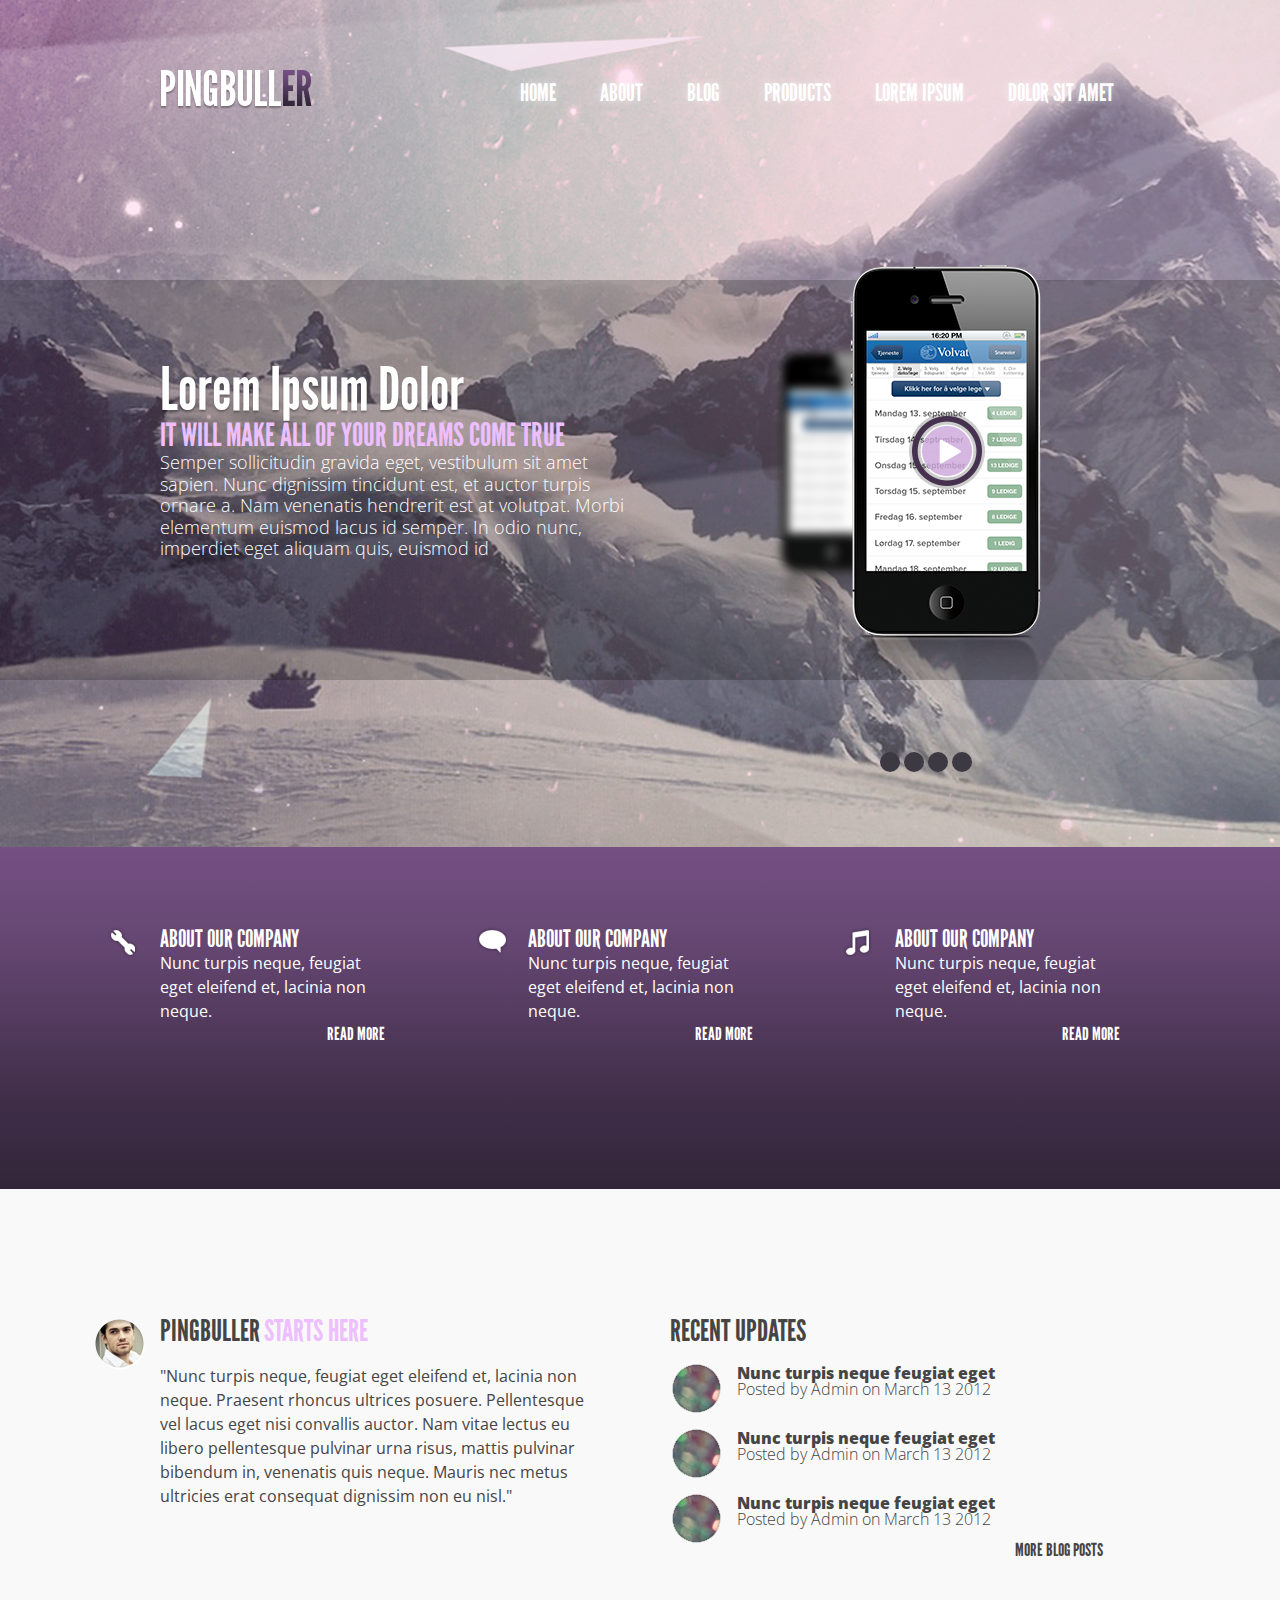
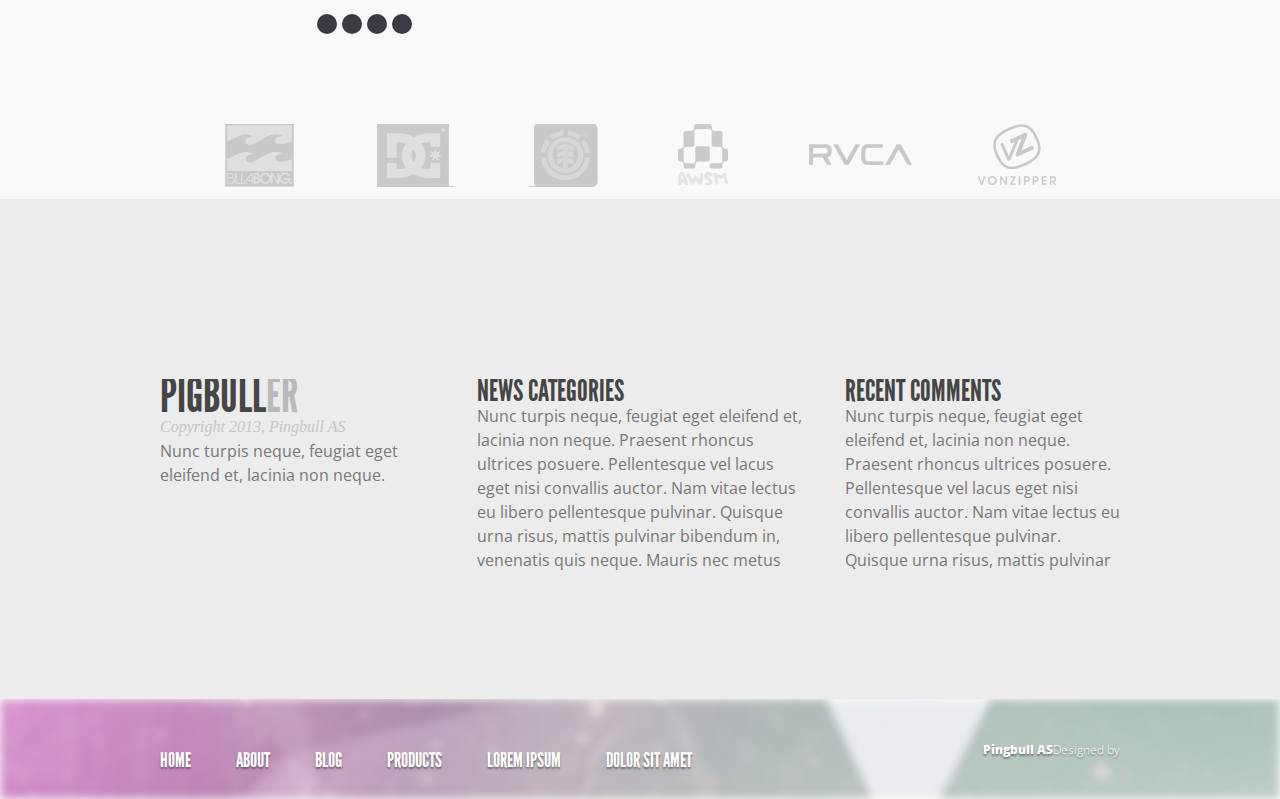
<file: index.html>
<!doctype html>
<html lang="ru">
<head>
<title>Даценко Владимир GoFE 3, HTML7-8 Харьков</title>
<link rel="stylesheet" href="css/reset.css">

<!--[if lt IE 9]>
    <script src="js/html5-shim.js"></script>
<![endif]-->

<!--<link rel="stylesheet" type="text/css" href="fonts/stylesheet-leaguegothic.css">-->
<link rel="stylesheet" type="text/css" href="fonts/LeagueGothic/leaguegothic.css">
<link href='https://fonts.googleapis.com/css?family=Open+Sans:300&subset=latin,cyrillic-ext,latin-ext,cyrillic' rel='stylesheet' type='text/css'>
<link href='https://fonts.googleapis.com/css?family=Open+Sans:800&subset=latin,cyrillic-ext,latin-ext,cyrillic' rel='stylesheet' type='text/css'>


<link rel="stylesheet" type="text/css" href="css/GoFE3_HTML7_1.css">

<!--960px-->

<link rel="stylesheet"  type="text/css" href="css/GoFE3_HTML7_1_top_logo_menu_960.css">
<link rel="stylesheet" type="text/css" href="css/GoFE3_HTML7_1_slider_960.css">
<link rel="stylesheet" type="text/css" href="css/GoFE3_HTML7_1_article_960.css">
<link rel="stylesheet" type="text/css" href="css/GoFE3_HTML7_1_info_tips_960.css">
<link rel="stylesheet" type="text/css" href="css/GoFE3_HTML7_1_updates_960.css">
<link rel="stylesheet" type="text/css" href="css/GoFE3_HTML7_1_news_bottom_960.css">
<link rel="stylesheet" type="text/css" href="css/GoFE3_HTML7_1_footer_960.css">
<link rel="stylesheet" type="text/css" href="css/GoFE3_HTML7_1_sprite_960.css">
<!--END OF 960px-->

<!--768px-->

<link rel="stylesheet" type="text/css" href="css/GoFE3_HTML7_1_top_logo_menu_768.css">
<link rel="stylesheet" type="text/css" href="css/GoFE3_HTML7_1_slider_768.css">
<link rel="stylesheet" type="text/css" href="css/GoFE3_HTML7_1_article_768.css">
<link rel="stylesheet" type="text/css" href="css/GoFE3_HTML7_1_info_tips_768.css">
<link rel="stylesheet" type="text/css" href="css/GoFE3_HTML7_1_updates_768.css">
<link rel="stylesheet" type="text/css" href="css/GoFE3_HTML7_1_news_bottom_768.css">
<link rel="stylesheet" type="text/css" href="css/GoFE3_HTML7_1_footer_768.css">
<link rel="stylesheet" type="text/css" href="css/GoFE3_HTML7_1_sprite_768.css">
<!--END OF 768px-->


<!--480px-->

<link rel="stylesheet" type="text/css" href="css/GoFE3_HTML7_1_top_logo_menu_480.css">
<link rel="stylesheet" type="text/css" href="css/GoFE3_HTML7_1_slider_480.css">
<link rel="stylesheet" type="text/css" href="css/GoFE3_HTML7_1_article_480.css">
<link rel="stylesheet" type="text/css" href="css/GoFE3_HTML7_1_info_tips_480.css">
<link rel="stylesheet" type="text/css" href="css/GoFE3_HTML7_1_updates_480.css">
<link rel="stylesheet" type="text/css" href="css/GoFE3_HTML7_1_news_bottom_480.css">
<link rel="stylesheet" type="text/css" href="css/GoFE3_HTML7_1_footer_480.css">
<link rel="stylesheet" type="text/css" href="css/GoFE3_HTML7_1_sprite_480.css">
<!--END OF 480px-->


<!--320px-->
<!--
<link rel="stylesheet" type="text/css" href="css/GoFE3_HTML7_1_top_logo_menu.css">
<link rel="stylesheet" type="text/css" href="css/GoFE3_HTML7_1_slider.css">
<link rel="stylesheet" type="text/css" href="css/GoFE3_HTML7_1_article.css">
<link rel="stylesheet" type="text/css" href="css/GoFE3_HTML7_1_info_tips.css">
<link rel="stylesheet" type="text/css" href="css/GoFE3_HTML7_1_updates.css">
<link rel="stylesheet" type="text/css" href="css/GoFE3_HTML7_1_news_bottom.css">
<link rel="stylesheet" type="text/css" href="css/GoFE3_HTML7_1_footer.css">
<link rel="stylesheet" type="text/css" href="css/GoFE3_HTML7_1_sprite.css">
<!--END OF 320px-->

<meta charset="utf-8">
</head>
<body>

<!-- header -->
<div class="header clearfix">


<div class="header_top"><!--header_top-->

  <div class="header__logo">
    <a href=""><img src="img1/header__logo.png"></a>
  </div>

<div class="menu--480">  <!-- menu--480 -->
  <ul>
  <li >
    <a id="menu--topmenu" class="menu--topmenu" href="#"><span>Home</span></a>
    <ul>
      <li><a class="menu--home" href="#">Home</a></li>
      <li><a class="menu--next" href="#">About</a></li>
      <li><a class="menu--next" href="#">Blog</a></li>
      <li><a class="menu--next" href="#">Products</a></li>
      <li><a class="menu--next" href="#">Lorem ipsum</a></li>
      <li><a class="menu--next" href="#">Dolor sit amet</a></li>
    </ul>
 </ul>
  </div>
  <!-- END OF menu--480 -->




<div class="menu">  <!-- menu -->
  <ul>
  <li><a href="#">Home</a></li>
      <li><a href="#">About</a></li>
    <li><a href="#">Blog</a></li>
    <li><a href="#">Products</a></li>
    <li><a href="#">Lorem ipsum</a></li>
    <li><a href="#">Dolor sit amet</a></li>
  </ul>
 </div><!--</div> END OF  menu-->
  
</div><!--END OF header_top-->

  <div class="slider"><!--SLIDER-->

  <div class="slider__container"><!-- slider__container-->

<div class="slider__text">
      <div class="slider__text--h1">
      <h1>Lorem Ipsum Dolor</h1>
      </div>
      <div class="slider__text--h2">
        <h2>IT WILL MAKE ALL OF YOUR DREAMS COME TRUE</h2>
      </div>
      <div class="slider__text--p">
       <p>
Semper sollicitudin gravida eget, vestibulum sit amet sapien. Nunc dignissim tincidunt est, et auctor turpis ornare a. Nam venenatis hendrerit est at volutpat. Morbi elementum euismod lacus id semper. In odio nunc, imperdiet eget aliquam quis, euismod id  
       </p>
      </div>
    </div>
    <div class="slider__phone">
      <div class="slider__video">
      <a href="#"></a>
      </div>
    </div>



        <div class="slider__arrow--left">
           <a href="#"></a>
        </div>
        <div class="slider__arrow--right">
           <a href="#"></a>
        </div>   

  <div class="slider__circle">
  <span></span>
  <span></span>
  <span></span>
  <span></span>
  </div>

  </div> <!-- END OF slider__container-->
</div> <!--END OF slider-->


</div> <!-- END OF  header-->





<div class="article clearfix"><!-- article -->
<div class="article_container"><!--container-->
<div class="article__body--left"> <!-- article__body -->

<div class="article__img--left">
  <a href=""></a>
</div>
  <div class="article__head">
<span>ABOUT OUR COMPANY</span>
  </div>
<div class="article__item">
<span>Nunc turpis neque, feugiat eget eleifend et, lacinia non neque.</span>
  </div>

  <div class="article__end">
<a href="">READ MORE</a>  
  </div>
  </div><!-- END OF article__body -->

  <div class="article__body--right"> <!-- article__body -->

<div class="article__img--right">
  <a href=""></a>
</div>
  <div class="article__head">
<span>ABOUT OUR COMPANY</span>
  </div>
<div class="article__item">
<span>Nunc turpis neque, feugiat eget eleifend et, lacinia non neque.</span>
  </div>

  <div class="article__end">
<a href="">READ MORE</a>  
  </div>
  </div><!-- END OF article__body -->

  <div class="article__body--center"> <!-- article__body -->
<div class="article__position">
<div class="article__img--center">
  <a href=""></a>
</div>
  <div class="article__head">
<span>ABOUT OUR COMPANY</span>
  </div>
<div class="article__item">
<span>Nunc turpis neque, feugiat eget eleifend et, lacinia non neque.</span>
  </div>

  <div class="article__end">
<a href="">READ MORE</a> 
  </div>
  </div> <!-- END OF article__position -->
  </div><!-- END OF article__body -->
</div> <!-- END OF  container-->
</div><!-- END OF  article-->


<div class="info"><!-- info -->
<div class="info_container"><!-- info_container -->

 <div class="tips clearfix"><!-- tips -->
  
     <div class="tips__img">
  <a href=""></a>
  </div>

<div class="tips__head">
 
  <span>PingbulLer</span>



  <div class="tips__circle">
  <span></span>
  <span></span>
  <span></span>
  <span></span>
  </div>

</div>
<div class="tips__head--violet">
  <span>starts here</span>
</div>
<div class="tips__item">
<span>"Nunc turpis neque, feugiat eget eleifend et, lacinia non neque. Praesent rhoncus ultrices posuere. Pellentesque vel lacus eget nisi convallis auctor. Nam vitae lectus eu libero pellentesque pulvinar urna risus, mattis pulvinar bibendum in, venenatis quis neque. Mauris nec metus ultricies erat consequat dignissim non eu nisl."</span>
  </div>

</div><!-- END OF  tips-->




<div class="updates clearfix"><!-- updates -->

  <div class="updates__head">

  <a href="">RECENT UPDATES</a>
  </div>

  <div class="updates__container"><!-- updates__container -->
    <div class="updates__img">
    <a href=""></a>
  </div>
  <div class="updates__paragraph">
  <a href="">Nunc turpis neque feugiat eget</a>  
  </div>

  <div class="updates__article">
    <a href="">Posted by Admin on March 13 2012</a>
  </div>

</div><!-- END OF  updates__container -->


  <div class="updates__container"><!-- updates__container -->
    <div class="updates__img">
    <a href=""></a>
  </div>
  <div class="updates__paragraph">
  <a href="">Nunc turpis neque feugiat eget</a>  
  </div>

  <div class="updates__article">
    <a href="">Posted by Admin on March 13 2012</a>
  </div>

</div><!-- END OF  updates__container -->



  <div class="updates__container"><!-- updates__container -->
  <div class="updates__img">
    <a href=""></a>
  </div>
  <div class="updates__paragraph">
  <a href="">Nunc turpis neque feugiat eget</a>  
  </div>

  <div class="updates__article">
    <a href="">Posted by Admin on March 13 2012</a>
  </div>

</div><!-- END OF  updates__container -->

  <div class="updates__end">
    <a href="">MORE BLOG POSTS</a>
  </div>

</div><!-- END OF  updates-->




<div class="sprite"><!-- sprite -->
 <div class="sprite__img">
  <ul>
   <li ><a class="sprite__img--plabong" href="#"></a></li>
   <li ><a class="sprite__img--ec" href="#"></a></li>
   <li ><a class="sprite__img--03" href="#"></a></li>
   <li ><a class="sprite__img--awsm" href="#"></a></li>
   <li ><a class="sprite__img--rvca" href="#"></a></li>
   <li ><a class="sprite__img--vonzipper" href="#"></a></li>
  </ul>
</div>
  
</div> <!-- END OF  sprite-->

</div><!-- END OF info -->




<div class="news clearfix"><!-- news -->
<div class="news__container"><!--news_container-->

<div class="news__body--left768"> <!-- news__body--left768 -->
<div class="news__position">

  <div class="news__head">
<a href="#"><span>NEWS CATEGORIES</span></a>
  </div>
<div class="news__item">
<a href="#"><span>Nunc turpis neque, feugiat eget eleifend et, lacinia non neque. Praesent rhoncus ultrices posuere. Pellentesque vel lacus eget nisi convallis auctor. Nam vitae lectus eu libero pellentesque pulvinar. Quisque urna risus, mattis pulvinar bibendum in, venenatis quis neque. Mauris nec metus ultricies erat consequat dignissim non eu nisl. Quisque libero tellus, pharetra et eleifend id, interdum elementum arcu. Suspendisse quis mauris non ligula rutrum faucibus eu quis odio. Phasellus eu lobortis odio. In hac habitasse platea dictumst. Proin vestibulum turpis at mauris aliquam non euismod lorem euismod. Aenean dapibus ultricies enim, eget vulputate leo feugiat non.</span></a>
  </div>


  </div> <!-- END OF news__position -->
  </div><!-- END OF news__body--left768 -->


<div class="news__body--left"> <!-- news__body -->



  <div class="news__head--left">
<a href="#"><span>pigbull<span class="news__head--grey">er</span></span></a>
  </div>

 			<div class="news_wrapper--left">
  <div class="news__head--copyright">
    <a href="#"><p>Copyright 2013, Pingbull AS</p></a>
  </div>
<div class="news__item">
<a href="#"><span>Nunc turpis neque, feugiat eget eleifend et, lacinia non neque.</span></a>
  </div>
  		</div>
  </div><!-- END OF news__body -->


<div class="news__body--right768"> <!-- news__body--right768 -->
<div class="news__position">
			<div class="news_wrapper--center">
  <div class="news__head">
<a href="#"><span>NEWS CATEGORIES</span></a>
  </div>
<div class="news__item">
<a href="#"><span>Nunc turpis neque, feugiat eget eleifend et, lacinia non neque. Praesent rhoncus ultrices posuere. Pellentesque vel lacus eget nisi convallis auctor. Nam vitae lectus eu libero pellentesque pulvinar. Quisque urna risus, mattis pulvinar bibendum in, venenatis quis neque. Mauris nec metus ultricies erat consequat dignissim non eu nisl. Quisque libero tellus, pharetra et eleifend id, interdum elementum arcu. Suspendisse quis mauris non ligula rutrum faucibus eu quis odio. Phasellus eu lobortis odio. In hac habitasse platea dictumst. Proin vestibulum turpis at mauris aliquam non euismod lorem euismod. Aenean dapibus ultricies enim, eget vulputate leo feugiat non.</span></a>
			</div>
  </div>

  		

  </div> <!-- END OF news__position -->
  </div><!-- END OF news__body--right768 -->

  

  <div class="news__body--right"> <!-- news__body -->

  			<div class="news_wrapper--right">
  <div class="news__head">
<a href="#"><span>RECENT COMMENTS</span></a>
  </div>
<div class="news__item">
<a href="#"><span>Nunc turpis neque, feugiat eget eleifend et, lacinia non neque. Praesent rhoncus ultrices posuere. Pellentesque vel lacus eget nisi convallis auctor. Nam vitae lectus eu libero pellentesque pulvinar. Quisque urna risus, mattis pulvinar bibendum in, venenatis quis neque. Mauris nec metus ultricies erat consequat dignissim non eu nisl. Quisque libero tellus, pharetra et eleifend id, interdum elementum arcu. Suspendisse quis mauris non ligula rutrum faucibus eu quis odio. Phasellus eu lobortis odio. In hac habitasse platea dictumst. Proin vestibulum turpis at mauris aliquam non euismod lorem euismod. Aenean dapibus ultricies enim, eget vulputate leo feugiat non.</span></a>
  </div>

  			</div>
  </div><!-- END OF news__body -->

  <div class="news__body--center"> <!-- news__body -->

<!-- <div class="news__position"> -->
			<div class="news_wrapper--center">
	<div class="news__head">
	<a href="#"><span>NEWS CATEGORIES</span></a>
	</div>
	
			<div class="news__item">
			<a href="#"><span>Nunc turpis neque, feugiat eget eleifend et, lacinia non neque. Praesent rhoncus ultrices posuere. Pellentesque vel lacus eget nisi convallis auctor. Nam vitae lectus eu libero pellentesque pulvinar. Quisque urna risus, mattis pulvinar bibendum in, venenatis quis neque. Mauris nec metus ultricies erat consequat dignissim non eu nisl. Quisque libero tellus, pharetra et eleifend id, interdum elementum arcu. Suspendisse quis mauris non ligula rutrum faucibus eu quis odio. Phasellus eu lobortis odio. In hac habitasse platea dictumst. Proin vestibulum turpis at mauris aliquam non euismod lorem euismod. Aenean dapibus ultricies enim, eget vulputate leo feugiat non.</span></a>
			</div>
  	</div>

  <!-- </div> <!-- END OF news__position -->
  </div><!-- END OF news__body -->
</div> <!-- END OF  news_container-->
</div><!-- END OF  news-->


<div class="footer"><!-- footer -->
<div class="footer__background"></div>
<div class="footer__container">
  <div class="header__navigation--menu 320 cleaffix">

  <ul>
  <li><a href="#">Home</a></li>

    <li><a href="#">About</a></li>
    <li><a href="#">Blog</a></li>
    <li><a href="#">Products</a></li>
    <li><a href="#">Lorem ipsum</a></li>
    <li><a href="#">Dolor sit amet</a></li>
  </ul>
  </div>
<div class="footer__logo">
  <span class="footer--lite">Designed by</span>
  <span class="footer--bold"> Pingbull AS</span>
  </div>
</div>
</div><!-- END OF  footer-->
<!--[if lt IE 9]>
    <script src="js/css3-mediaqueries1.js"></script>
<![endif]-->

</body>
</html>
</file>
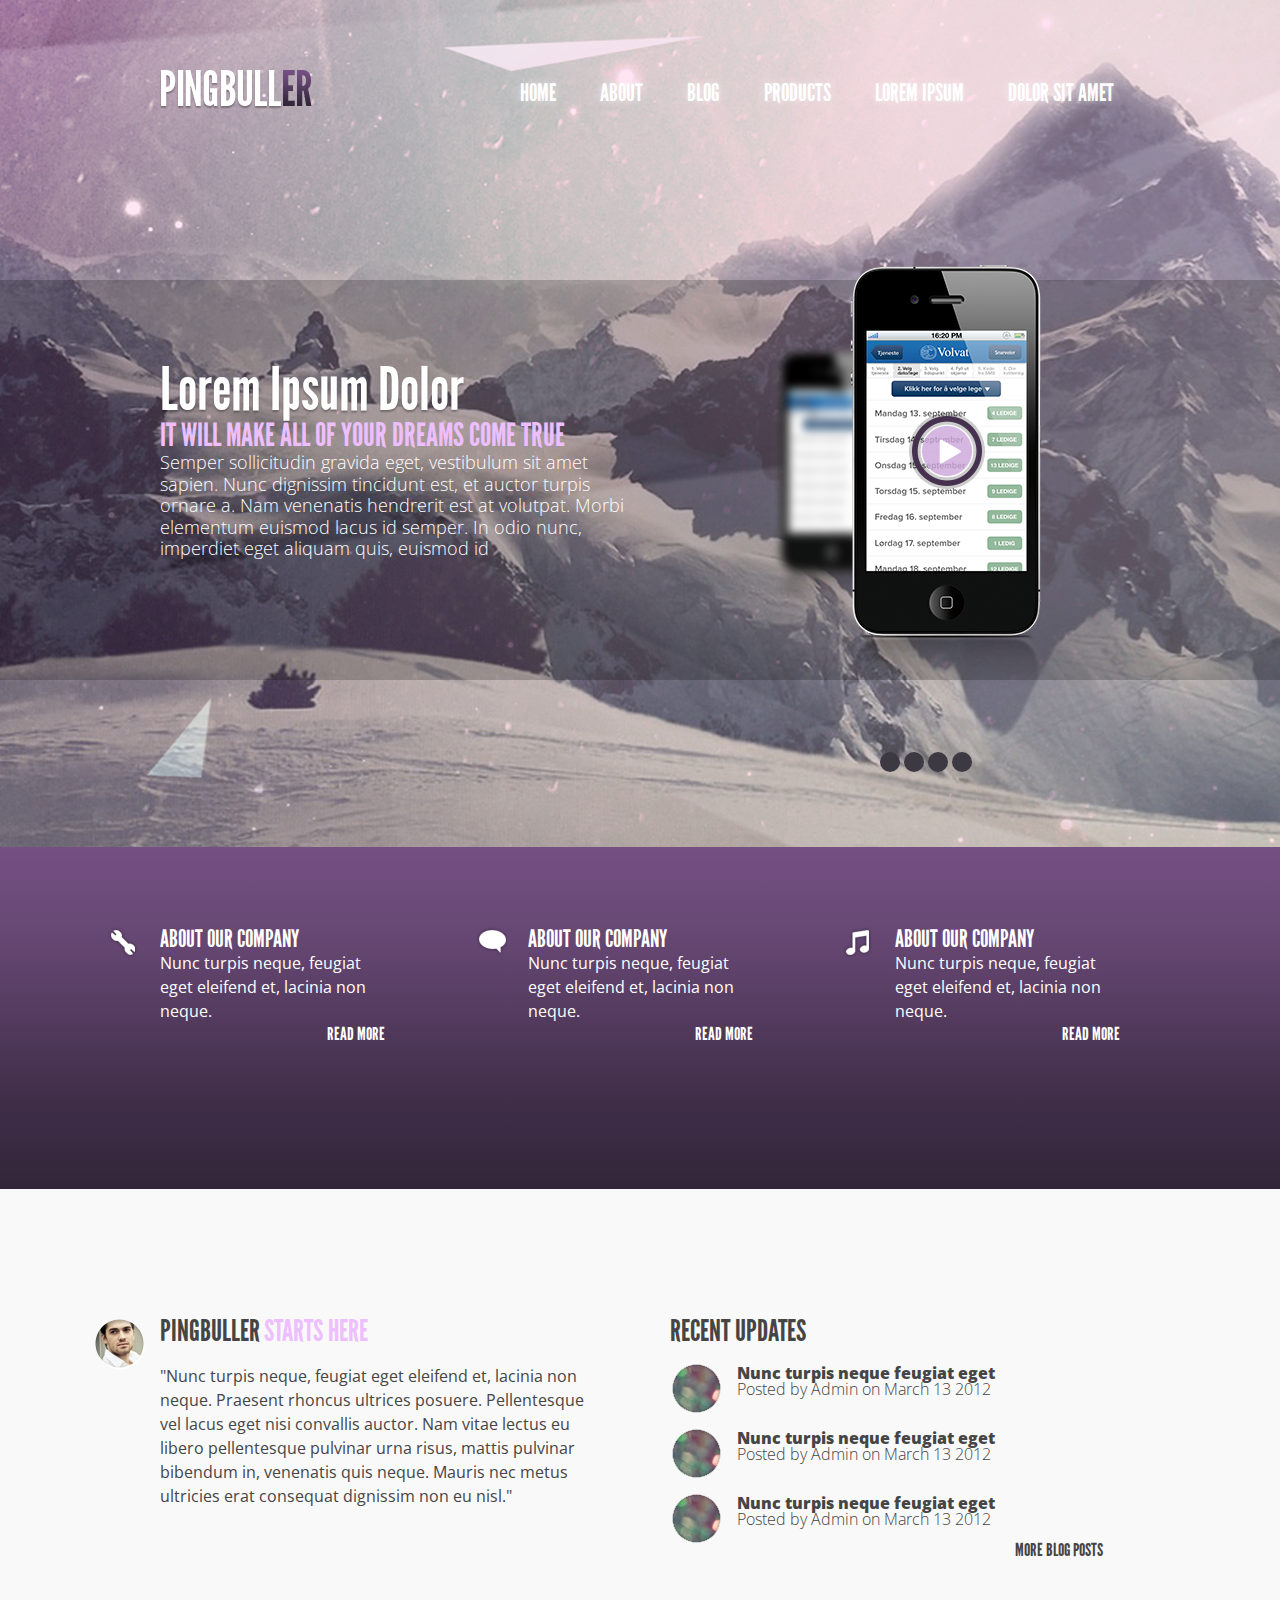
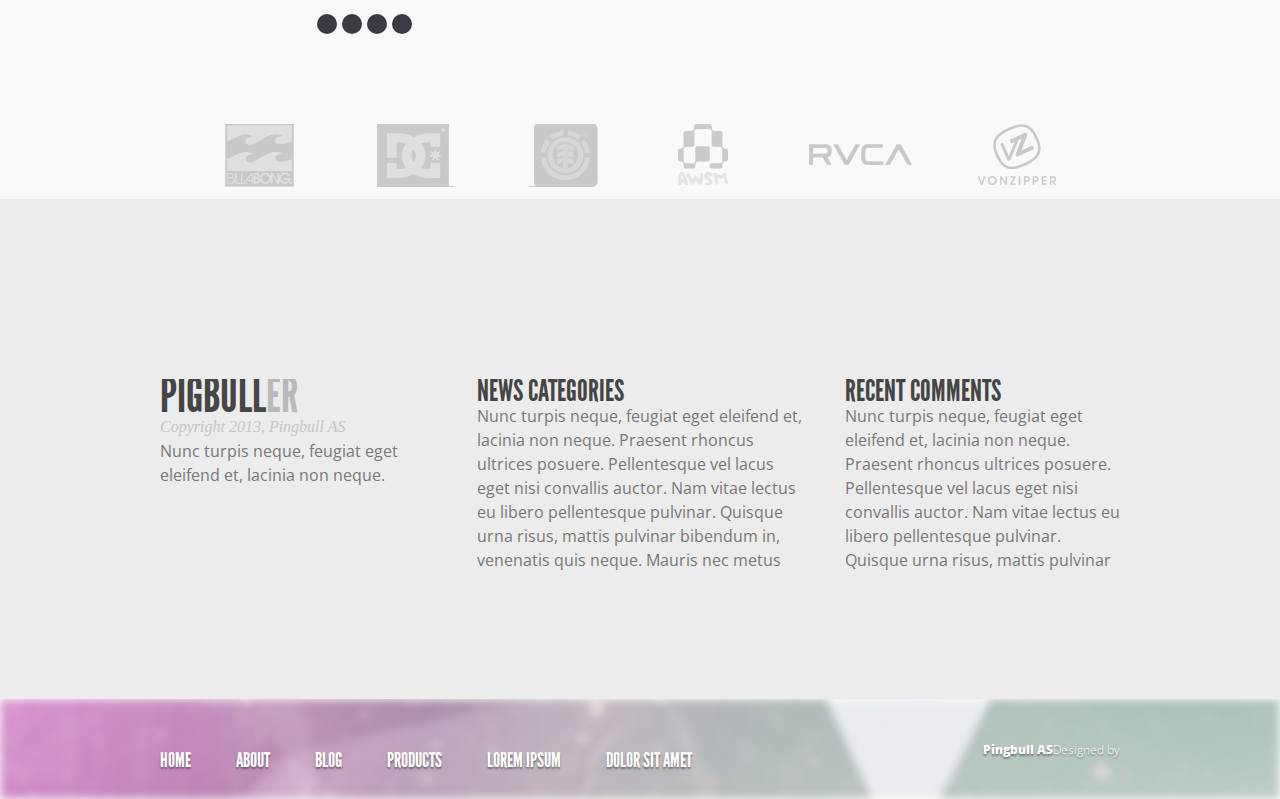
<file: GoFE3_HTML7_1_Datsenko.html>
<!doctype html>
<html lang="ru">
<head>
<title>Даценко Владимир GoFE 3, HTML7-8 Харьков</title>
<link rel="stylesheet" href="css/reset.css">

<!--[if lt IE 9]>
    <script src="js/html5-shim.js"></script>
<![endif]-->

<!--<link rel="stylesheet" type="text/css" href="fonts/stylesheet-leaguegothic.css">-->
<link rel="stylesheet" type="text/css" href="fonts/LeagueGothic/leaguegothic.css">
<link href='https://fonts.googleapis.com/css?family=Open+Sans:300&subset=latin,cyrillic-ext,latin-ext,cyrillic' rel='stylesheet' type='text/css'>
<link href='https://fonts.googleapis.com/css?family=Open+Sans:800&subset=latin,cyrillic-ext,latin-ext,cyrillic' rel='stylesheet' type='text/css'>


<link rel="stylesheet" type="text/css" href="css/GoFE3_HTML7_1.css">

<!--960px-->

<link rel="stylesheet"  type="text/css" href="css/GoFE3_HTML7_1_top_logo_menu_960.css">
<link rel="stylesheet" type="text/css" href="css/GoFE3_HTML7_1_slider_960.css">
<link rel="stylesheet" type="text/css" href="css/GoFE3_HTML7_1_article_960.css">
<link rel="stylesheet" type="text/css" href="css/GoFE3_HTML7_1_info_tips_960.css">
<link rel="stylesheet" type="text/css" href="css/GoFE3_HTML7_1_updates_960.css">
<link rel="stylesheet" type="text/css" href="css/GoFE3_HTML7_1_news_bottom_960.css">
<link rel="stylesheet" type="text/css" href="css/GoFE3_HTML7_1_footer_960.css">
<link rel="stylesheet" type="text/css" href="css/GoFE3_HTML7_1_sprite_960.css">
<!--END OF 960px-->

<!--768px-->

<link rel="stylesheet" type="text/css" href="css/GoFE3_HTML7_1_top_logo_menu_768.css">
<link rel="stylesheet" type="text/css" href="css/GoFE3_HTML7_1_slider_768.css">
<link rel="stylesheet" type="text/css" href="css/GoFE3_HTML7_1_article_768.css">
<link rel="stylesheet" type="text/css" href="css/GoFE3_HTML7_1_info_tips_768.css">
<link rel="stylesheet" type="text/css" href="css/GoFE3_HTML7_1_updates_768.css">
<link rel="stylesheet" type="text/css" href="css/GoFE3_HTML7_1_news_bottom_768.css">
<link rel="stylesheet" type="text/css" href="css/GoFE3_HTML7_1_footer_768.css">
<link rel="stylesheet" type="text/css" href="css/GoFE3_HTML7_1_sprite_768.css">
<!--END OF 768px-->


<!--480px-->

<link rel="stylesheet" type="text/css" href="css/GoFE3_HTML7_1_top_logo_menu_480.css">
<link rel="stylesheet" type="text/css" href="css/GoFE3_HTML7_1_slider_480.css">
<link rel="stylesheet" type="text/css" href="css/GoFE3_HTML7_1_article_480.css">
<link rel="stylesheet" type="text/css" href="css/GoFE3_HTML7_1_info_tips_480.css">
<link rel="stylesheet" type="text/css" href="css/GoFE3_HTML7_1_updates_480.css">
<link rel="stylesheet" type="text/css" href="css/GoFE3_HTML7_1_news_bottom_480.css">
<link rel="stylesheet" type="text/css" href="css/GoFE3_HTML7_1_footer_480.css">
<link rel="stylesheet" type="text/css" href="css/GoFE3_HTML7_1_sprite_480.css">
<!--END OF 480px-->


<!--320px-->
<!--
<link rel="stylesheet" type="text/css" href="css/GoFE3_HTML7_1_top_logo_menu.css">
<link rel="stylesheet" type="text/css" href="css/GoFE3_HTML7_1_slider.css">
<link rel="stylesheet" type="text/css" href="css/GoFE3_HTML7_1_article.css">
<link rel="stylesheet" type="text/css" href="css/GoFE3_HTML7_1_info_tips.css">
<link rel="stylesheet" type="text/css" href="css/GoFE3_HTML7_1_updates.css">
<link rel="stylesheet" type="text/css" href="css/GoFE3_HTML7_1_news_bottom.css">
<link rel="stylesheet" type="text/css" href="css/GoFE3_HTML7_1_footer.css">
<link rel="stylesheet" type="text/css" href="css/GoFE3_HTML7_1_sprite.css">
<!--END OF 320px-->

<meta charset="utf-8">
</head>
<body>

<!-- header -->
<div class="header clearfix">


<div class="header_top"><!--header_top-->

  <div class="header__logo">
    <a href=""><img src="img1/header__logo.png"></a>
  </div>

<div class="menu--480">  <!-- menu--480 -->
  <ul>
  <li >
    <a id="menu--topmenu" class="menu--topmenu" href="#"><span>Home</span></a>
    <ul>
      <li><a class="menu--home" href="#">Home</a></li>
      <li><a class="menu--next" href="#">About</a></li>
      <li><a class="menu--next" href="#">Blog</a></li>
      <li><a class="menu--next" href="#">Products</a></li>
      <li><a class="menu--next" href="#">Lorem ipsum</a></li>
      <li><a class="menu--next" href="#">Dolor sit amet</a></li>
    </ul>
 </ul>
  </div>
  <!-- END OF menu--480 -->




<div class="menu">  <!-- menu -->
  <ul>
  <li><a href="#">Home</a></li>
      <li><a href="#">About</a></li>
    <li><a href="#">Blog</a></li>
    <li><a href="#">Products</a></li>
    <li><a href="#">Lorem ipsum</a></li>
    <li><a href="#">Dolor sit amet</a></li>
  </ul>
 </div><!--</div> END OF  menu-->
  
</div><!--END OF header_top-->

  <div class="slider"><!--SLIDER-->

  <div class="slider__container"><!-- slider__container-->

<div class="slider__text">
      <div class="slider__text--h1">
      <h1>Lorem Ipsum Dolor</h1>
      </div>
      <div class="slider__text--h2">
        <h2>IT WILL MAKE ALL OF YOUR DREAMS COME TRUE</h2>
      </div>
      <div class="slider__text--p">
       <p>
Semper sollicitudin gravida eget, vestibulum sit amet sapien. Nunc dignissim tincidunt est, et auctor turpis ornare a. Nam venenatis hendrerit est at volutpat. Morbi elementum euismod lacus id semper. In odio nunc, imperdiet eget aliquam quis, euismod id  
       </p>
      </div>
    </div>
    <div class="slider__phone">
      <div class="slider__video">
      <a href="#"></a>
      </div>
    </div>



        <div class="slider__arrow--left">
           <a href="#"></a>
        </div>
        <div class="slider__arrow--right">
           <a href="#"></a>
        </div>   

  <div class="slider__circle">
  <span></span>
  <span></span>
  <span></span>
  <span></span>
  </div>

  </div> <!-- END OF slider__container-->
</div> <!--END OF slider-->


</div> <!-- END OF  header-->





<div class="article clearfix"><!-- article -->
<div class="article_container"><!--container-->
<div class="article__body--left"> <!-- article__body -->

<div class="article__img--left">
  <a href=""></a>
</div>
  <div class="article__head">
<span>ABOUT OUR COMPANY</span>
  </div>
<div class="article__item">
<span>Nunc turpis neque, feugiat eget eleifend et, lacinia non neque.</span>
  </div>

  <div class="article__end">
<a href="">READ MORE</a>  
  </div>
  </div><!-- END OF article__body -->

  <div class="article__body--right"> <!-- article__body -->

<div class="article__img--right">
  <a href=""></a>
</div>
  <div class="article__head">
<span>ABOUT OUR COMPANY</span>
  </div>
<div class="article__item">
<span>Nunc turpis neque, feugiat eget eleifend et, lacinia non neque.</span>
  </div>

  <div class="article__end">
<a href="">READ MORE</a>  
  </div>
  </div><!-- END OF article__body -->

  <div class="article__body--center"> <!-- article__body -->
<div class="article__position">
<div class="article__img--center">
  <a href=""></a>
</div>
  <div class="article__head">
<span>ABOUT OUR COMPANY</span>
  </div>
<div class="article__item">
<span>Nunc turpis neque, feugiat eget eleifend et, lacinia non neque.</span>
  </div>

  <div class="article__end">
<a href="">READ MORE</a> 
  </div>
  </div> <!-- END OF article__position -->
  </div><!-- END OF article__body -->
</div> <!-- END OF  container-->
</div><!-- END OF  article-->


<div class="info"><!-- info -->
<div class="info_container"><!-- info_container -->

 <div class="tips clearfix"><!-- tips -->
  
     <div class="tips__img">
  <a href=""></a>
  </div>

<div class="tips__head">
 
  <span>PingbulLer</span>



  <div class="tips__circle">
  <span></span>
  <span></span>
  <span></span>
  <span></span>
  </div>

</div>
<div class="tips__head--violet">
  <span>starts here</span>
</div>
<div class="tips__item">
<span>"Nunc turpis neque, feugiat eget eleifend et, lacinia non neque. Praesent rhoncus ultrices posuere. Pellentesque vel lacus eget nisi convallis auctor. Nam vitae lectus eu libero pellentesque pulvinar urna risus, mattis pulvinar bibendum in, venenatis quis neque. Mauris nec metus ultricies erat consequat dignissim non eu nisl."</span>
  </div>

</div><!-- END OF  tips-->




<div class="updates clearfix"><!-- updates -->

  <div class="updates__head">

  <a href="">RECENT UPDATES</a>
  </div>

  <div class="updates__container"><!-- updates__container -->
    <div class="updates__img">
    <a href=""></a>
  </div>
  <div class="updates__paragraph">
  <a href="">Nunc turpis neque feugiat eget</a>  
  </div>

  <div class="updates__article">
    <a href="">Posted by Admin on March 13 2012</a>
  </div>

</div><!-- END OF  updates__container -->


  <div class="updates__container"><!-- updates__container -->
    <div class="updates__img">
    <a href=""></a>
  </div>
  <div class="updates__paragraph">
  <a href="">Nunc turpis neque feugiat eget</a>  
  </div>

  <div class="updates__article">
    <a href="">Posted by Admin on March 13 2012</a>
  </div>

</div><!-- END OF  updates__container -->



  <div class="updates__container"><!-- updates__container -->
  <div class="updates__img">
    <a href=""></a>
  </div>
  <div class="updates__paragraph">
  <a href="">Nunc turpis neque feugiat eget</a>  
  </div>

  <div class="updates__article">
    <a href="">Posted by Admin on March 13 2012</a>
  </div>

</div><!-- END OF  updates__container -->

  <div class="updates__end">
    <a href="">MORE BLOG POSTS</a>
  </div>

</div><!-- END OF  updates-->




<div class="sprite"><!-- sprite -->
 <div class="sprite__img">
  <ul>
   <li ><a class="sprite__img--plabong" href="#"></a></li>
   <li ><a class="sprite__img--ec" href="#"></a></li>
   <li ><a class="sprite__img--03" href="#"></a></li>
   <li ><a class="sprite__img--awsm" href="#"></a></li>
   <li ><a class="sprite__img--rvca" href="#"></a></li>
   <li ><a class="sprite__img--vonzipper" href="#"></a></li>
  </ul>
</div>
  
</div> <!-- END OF  sprite-->

</div><!-- END OF info -->




<div class="news clearfix"><!-- news -->
<div class="news__container"><!--news_container-->

<div class="news__body--left768"> <!-- news__body--left768 -->
<div class="news__position">

  <div class="news__head">
<a href="#"><span>NEWS CATEGORIES</span></a>
  </div>
<div class="news__item">
<a href="#"><span>Nunc turpis neque, feugiat eget eleifend et, lacinia non neque. Praesent rhoncus ultrices posuere. Pellentesque vel lacus eget nisi convallis auctor. Nam vitae lectus eu libero pellentesque pulvinar. Quisque urna risus, mattis pulvinar bibendum in, venenatis quis neque. Mauris nec metus ultricies erat consequat dignissim non eu nisl. Quisque libero tellus, pharetra et eleifend id, interdum elementum arcu. Suspendisse quis mauris non ligula rutrum faucibus eu quis odio. Phasellus eu lobortis odio. In hac habitasse platea dictumst. Proin vestibulum turpis at mauris aliquam non euismod lorem euismod. Aenean dapibus ultricies enim, eget vulputate leo feugiat non.</span></a>
  </div>


  </div> <!-- END OF news__position -->
  </div><!-- END OF news__body--left768 -->


<div class="news__body--left"> <!-- news__body -->



  <div class="news__head--left">
<a href="#"><span>pigbull<span class="news__head--grey">er</span></span></a>
  </div>

 			<div class="news_wrapper--left">
  <div class="news__head--copyright">
    <a href="#"><p>Copyright 2013, Pingbull AS</p></a>
  </div>
<div class="news__item">
<a href="#"><span>Nunc turpis neque, feugiat eget eleifend et, lacinia non neque.</span></a>
  </div>
  		</div>
  </div><!-- END OF news__body -->


<div class="news__body--right768"> <!-- news__body--right768 -->
<div class="news__position">
			<div class="news_wrapper--center">
  <div class="news__head">
<a href="#"><span>NEWS CATEGORIES</span></a>
  </div>
<div class="news__item">
<a href="#"><span>Nunc turpis neque, feugiat eget eleifend et, lacinia non neque. Praesent rhoncus ultrices posuere. Pellentesque vel lacus eget nisi convallis auctor. Nam vitae lectus eu libero pellentesque pulvinar. Quisque urna risus, mattis pulvinar bibendum in, venenatis quis neque. Mauris nec metus ultricies erat consequat dignissim non eu nisl. Quisque libero tellus, pharetra et eleifend id, interdum elementum arcu. Suspendisse quis mauris non ligula rutrum faucibus eu quis odio. Phasellus eu lobortis odio. In hac habitasse platea dictumst. Proin vestibulum turpis at mauris aliquam non euismod lorem euismod. Aenean dapibus ultricies enim, eget vulputate leo feugiat non.</span></a>
			</div>
  </div>

  		

  </div> <!-- END OF news__position -->
  </div><!-- END OF news__body--right768 -->

  

  <div class="news__body--right"> <!-- news__body -->

  			<div class="news_wrapper--right">
  <div class="news__head">
<a href="#"><span>RECENT COMMENTS</span></a>
  </div>
<div class="news__item">
<a href="#"><span>Nunc turpis neque, feugiat eget eleifend et, lacinia non neque. Praesent rhoncus ultrices posuere. Pellentesque vel lacus eget nisi convallis auctor. Nam vitae lectus eu libero pellentesque pulvinar. Quisque urna risus, mattis pulvinar bibendum in, venenatis quis neque. Mauris nec metus ultricies erat consequat dignissim non eu nisl. Quisque libero tellus, pharetra et eleifend id, interdum elementum arcu. Suspendisse quis mauris non ligula rutrum faucibus eu quis odio. Phasellus eu lobortis odio. In hac habitasse platea dictumst. Proin vestibulum turpis at mauris aliquam non euismod lorem euismod. Aenean dapibus ultricies enim, eget vulputate leo feugiat non.</span></a>
  </div>

  			</div>
  </div><!-- END OF news__body -->

  <div class="news__body--center"> <!-- news__body -->

<!-- <div class="news__position"> -->
			<div class="news_wrapper--center">
	<div class="news__head">
	<a href="#"><span>NEWS CATEGORIES</span></a>
	</div>
	
			<div class="news__item">
			<a href="#"><span>Nunc turpis neque, feugiat eget eleifend et, lacinia non neque. Praesent rhoncus ultrices posuere. Pellentesque vel lacus eget nisi convallis auctor. Nam vitae lectus eu libero pellentesque pulvinar. Quisque urna risus, mattis pulvinar bibendum in, venenatis quis neque. Mauris nec metus ultricies erat consequat dignissim non eu nisl. Quisque libero tellus, pharetra et eleifend id, interdum elementum arcu. Suspendisse quis mauris non ligula rutrum faucibus eu quis odio. Phasellus eu lobortis odio. In hac habitasse platea dictumst. Proin vestibulum turpis at mauris aliquam non euismod lorem euismod. Aenean dapibus ultricies enim, eget vulputate leo feugiat non.</span></a>
			</div>
  	</div>

  <!-- </div> <!-- END OF news__position -->
  </div><!-- END OF news__body -->
</div> <!-- END OF  news_container-->
</div><!-- END OF  news-->


<div class="footer"><!-- footer -->
<div class="footer__background"></div>
<div class="footer__container">
  <div class="header__navigation--menu 320 cleaffix">

  <ul>
  <li><a href="#">Home</a></li>

    <li><a href="#">About</a></li>
    <li><a href="#">Blog</a></li>
    <li><a href="#">Products</a></li>
    <li><a href="#">Lorem ipsum</a></li>
    <li><a href="#">Dolor sit amet</a></li>
  </ul>
  </div>
<div class="footer__logo">
  <span class="footer--lite">Designed by</span>
  <span class="footer--bold"> Pingbull AS</span>
  </div>
</div>
</div><!-- END OF  footer-->
<!--[if lt IE 9]>
    <script src="js/css3-mediaqueries1.js"></script>
<![endif]-->

</body>
</html>
</file>
<file: fonts/stylesheet-leaguegothic.css>
/* Regular */
@font-face {
    font-family: 'League Gothic';
    src: url('leaguegothic-italic-webfont.eot');
    src: url('leaguegothic-italic-webfont.eot?#iefix') format('embedded-opentype'),
         url('leaguegothic-italic-webfont.woff') format('woff'),
         url('leaguegothic-italic-webfont.ttf') format('truetype'),
         url('leaguegothic-italic-webfont.svg#league_gothic_italicregular') format('svg');
    font-weight: normal;
    font-style: italic;

}

/* Italic */
@font-face {
    font-family: 'League Gothic';
    src: url('leaguegothic-regular-webfont.eot');
    src: url('leaguegothic-regular-webfont.eot?#iefix') format('embedded-opentype'),
         url('leaguegothic-regular-webfont.woff') format('woff'),
         url('leaguegothic-regular-webfont.ttf') format('truetype'),
         url('leaguegothic-regular-webfont.svg#league_gothicregular') format('svg');
    font-weight: normal;
    font-style: normal;

}

/* Condensed */
@font-face {
    font-family: 'League Gothic Condensed';
    src: url('leaguegothic-condensed-regular-webfont.eot');
    src: url('leaguegothic-condensed-regular-webfont.eot?#iefix') format('embedded-opentype'),
         url('leaguegothic-condensed-regular-webfont.woff') format('woff'),
         url('leaguegothic-condensed-regular-webfont.ttf') format('truetype'),
         url('leaguegothic-condensed-regular-webfont.svg#league_gothic_condensed-Rg') format('svg');
    font-weight: normal;
    font-style: normal;

}

/* Condensed Italic */
@font-face {
    font-family: 'League Gothic Condensed';
    src: url('leaguegothic-condensed-italic-webfont.eot');
    src: url('leaguegothic-condensed-italic-webfont.eot?#iefix') format('embedded-opentype'),
         url('leaguegothic-condensed-italic-webfont.woff') format('woff'),
         url('leaguegothic-condensed-italic-webfont.ttf') format('truetype'),
         url('leaguegothic-condensed-italic-webfont.svg#league_gothic_condensed_itaRg') format('svg');
    font-weight: normal;
    font-style: italic;
}
</file>
<file: fonts/LeagueGothic/leaguegothic.css>
/* Generated by Font Squirrel (http://www.fontsquirrel.com) on March 1, 2016 */



@font-face {
    font-family: 'LeagueGothic';
    src: url('leaguegothic-regular-webfont.eot');
    src: url('leaguegothic-regular-webfont.eot?#iefix') format('embedded-opentype'),
         url('leaguegothic-regular-webfont.woff2') format('woff2'),
         url('leaguegothic-regular-webfont.woff') format('woff'),
         url('leaguegothic-regular-webfont.ttf') format('truetype'),
         url('leaguegothic-regular-webfont.svg#league_gothicregular') format('svg');
    font-weight: normal;
    font-style: normal;

}




@font-face {
    font-family: 'league_gothiccondensed_italic';
    src: url('leaguegothic-condenseditalic-webfont.eot');
    src: url('leaguegothic-condenseditalic-webfont.eot?#iefix') format('embedded-opentype'),
         url('leaguegothic-condenseditalic-webfont.woff2') format('woff2'),
         url('leaguegothic-condenseditalic-webfont.woff') format('woff'),
         url('leaguegothic-condenseditalic-webfont.ttf') format('truetype'),
         url('leaguegothic-condenseditalic-webfont.svg#league_gothiccondensed_italic') format('svg');
    font-weight: normal;
    font-style: normal;

}




@font-face {
    font-family: 'league_gothicCnRg';
    src: url('leaguegothic-condensedregular-webfont.eot');
    src: url('leaguegothic-condensedregular-webfont.eot?#iefix') format('embedded-opentype'),
         url('leaguegothic-condensedregular-webfont.woff2') format('woff2'),
         url('leaguegothic-condensedregular-webfont.woff') format('woff'),
         url('leaguegothic-condensedregular-webfont.ttf') format('truetype'),
         url('leaguegothic-condensedregular-webfont.svg#league_gothicCnRg') format('svg');
    font-weight: normal;
    font-style: normal;

}




@font-face {
    font-family: 'league_gothicitalic';
    src: url('leaguegothic-italic-webfont.eot');
    src: url('leaguegothic-italic-webfont.eot?#iefix') format('embedded-opentype'),
         url('leaguegothic-italic-webfont.woff2') format('woff2'),
         url('leaguegothic-italic-webfont.woff') format('woff'),
         url('leaguegothic-italic-webfont.ttf') format('truetype'),
         url('leaguegothic-italic-webfont.svg#league_gothicitalic') format('svg');
    font-weight: normal;
    font-style: normal;

}




@font-face {
    font-family: 'league_gothicregular';
    src: url('leaguegothic-regular-webfont.eot');
    src: url('leaguegothic-regular-webfont.eot?#iefix') format('embedded-opentype'),
         url('leaguegothic-regular-webfont.woff2') format('woff2'),
         url('leaguegothic-regular-webfont.woff') format('woff'),
         url('leaguegothic-regular-webfont.ttf') format('truetype'),
         url('leaguegothic-regular-webfont.svg#league_gothicregular') format('svg');
    font-weight: normal;
    font-style: normal;

}
</file>
<file: css/GoFE3_HTML7_1.css>
/* cyrillic */
@font-face {
  font-family: 'Open Sans Extrabold';
  font-style: normal;
  font-weight: 900;
  src: local('Open Sans Extrabold'), local('OpenSans-Extrabold'), url(http://fonts.gstatic.com/s/opensans/v13/EInbV5DfGHOiMmvb1Xr-hpX5f-9o1vgP2EXwfjgl7AY.woff2) format('woff2');
 src: url(https://fonts.googleapis.com/css?family=Open+Sans:800&subset=latin,cyrillic-ext,latin-ext,cyrillic);
  unicode-range: U+0400-045F, U+0490-0491, U+04B0-04B1, U+2116;
}
@import url(https://fonts.googleapis.com/css?family=Open+Sans:800&subset=latin,cyrillic-ext,latin-ext,cyrillic);
@import url(https://fonts.googleapis.com/css?family=Open+Sans+Condensed:300,300italic,700&subset=latin,cyrillic-ext,latin-ext,cyrillic);
@import url(https://fonts.googleapis.com/css?family=Open+Sans:300);



.clearfix:after{
  content: '';
  clear: both;
  display: block;
}

/* top_logo_menu */
@media screen and (max-width: 320px){


.header{
  background: url('../img1/header-768.png') no-repeat;
  height: 515px;
  overflow: hidden;
}

.header_top{
  width: 280px;
  height: 175px;
  margin: 0 auto;
}

.header__logo{
padding-top: 70px; 
display: block;
width: 150px;
height: 37px;
margin: 0 auto;
/*margin-right: 118px;*/
}

.header_top li, .menu--480{
display: block;
}

.menu--480 {
  z-index: 1;
  padding-top: 40px;

  font-size: 24px;
  font-family: "LeagueGothic";
  color: rgb(255, 255, 255);
  text-transform: uppercase;
  line-height: 1.75;
  text-align: center;

}


  .menu--topmenu{
    width: 43px;
    border: 2px solid transparent;
    border-bottom: 2px solid #edbfff;
    text-decoration: none;
  }
  .menu--next{
    border: 2px solid transparent;
    height: 43px;
    display: block;
    text-decoration: none;
    font-size: 24px;
    font-family: "LeagueGothic";
    color: rgb(255, 255, 255);
    text-transform: uppercase;
    line-height: 1.405;
    text-align: center;
    margin: auto;


  }

.menu--480 li {

    text-align: center;
    position: relative;
    z-index: 1;
    }
.menu--480 li ul {
 
   display: none;
    position: absolute;
    }
.menu--480 li a {
  height: 43px;
    display: block;
    text-decoration: none;
  font-size: 24px;
  font-family: "LeagueGothic";
  color: rgb(255, 255, 255);
  text-transform: uppercase;
  line-height: 1.405;
  text-align: center;
  margin: auto;
    }
.menu--480 li:hover ul, .menu--480 li.jshover ul {
    display: block;
  opacity: 0.902;
  width: 247px;
  height: 260px;
    position: relative;
    margin: 0 auto;
    border-radius: 10px;
    border: #051116 1px;
    background: #3f3247;
    box-shadow: 0px 3px 5px 0px rgba(0, 0, 0, 0.2);
    margin-top: -44px;
    }
    .menu--480 a:hover{
  border-bottom: 2px solid #edbfff; 
  background-color:rgba(43, 34, 49, 0.302);
  text-align: center;
}

.menu--home{
  width: 43px;
  /*height: 24px;*/
  border-bottom: 2px solid #edbfff; 
  text-decoration: none;

}

.news__body--left, 
.news__body--right, 
.menu
{
position: absolute;
top: -9999px;
visibility: hidden;
display: none;
height: 0px;
}



  }/*@media screen and (max-width: 320px) */

  /* slider */

  @media screen and (max-width: 320px){



.clearfix:after{
  content: '';
  clear: both;
  display: block;
}

.slider{
  height: 280px;
  width: 100%;
}

.slider__container{
  width: 280px;
  height: 340px;
  position: relative;
  margin: 0 auto;
}

/*
  .slider__container:before{
content: "";
z-index: -1;
display: block;
background: url('../img1/slider__container.png') no-repeat;

  
  -webkit-filter: blur(5px);
  -moz-filter: blur(5px);
  -o-filter: blur(5px);
  -ms-filter: blur(5px);
  filter: blur(5px);

  width: 440px;
  height: 245px;

  background-position: right 177px top 60px;
  margin: 0 auto;
 
  }
*/


  .slider__phone{
    background: url('../img1/slider__phone--img.png') no-repeat;
    width: 190px;
    height: 259px;
/*background-size: contain;*/

    margin-top: -7px;
    position: absolute;
   /* top: 0;*/
    right: 11px;
}

  /*.slider__video{
    background: url('../img1/slider__video.png') no-repeat;
    width: 54px;
    height: 54px;
    margin: auto;
    margin-top: 75%;
} 

.slider__video:hover{
background: url('../img1/slider__video_plugged.png') no-repeat;
}
*/

  .slider__text{
    width: 202px;
    height: 53px;
    margin: 0 auto; 
    top: 104px;
    position: absolute;
    left: 20px;
    /*overflow: hidden;*/
  }

  .slider__text--h1{
text-transform: capitalize;
  font-size: 36px;
  font-family: "LeagueGothic";
  color: rgb(254, 254, 254);
  line-height: 0.667;
  text-align: left;
  text-shadow: 0px 2px 2px rgba(0, 0, 0, 0.3);
}


.slider__text--h2{
      font-family: "LeagueGothic";
      color: #edbfff;
      text-transform: uppercase;
      font-size: 18px;
      padding-top: 5px;
  }



.slider__text--p p{
 
  font-family: 'Open Sans';
    font-style: normal;
    font-weight: 300;
    color: rgb(254, 254, 254);
    font-size: 16px;
    line-height: 1.2;
}

.slider__text--p,
.slider__video,
.slider__phone{
position: absolute;
top: -9999px;
visibility: hidden;
display: none;
height: 0px;
}






.slider__arrow--left{
  position: absolute;
 left: -20px;
  top: 32%;
  background: url('../img1/arrow--left.png') no-repeat;
  width: 31px;
  height: 43px;
}



.slider__arrow--right{
  position: absolute;
 right: -20px;
  top: 32%;
  background: url('../img1/arrow--right.png') no-repeat; 
  width: 31px;
  height: 43px;
}

.slider__arrow--left:hover{
  opacity: 0.3;

}

.slider__arrow--right:hover{
opacity: 0.3;
}




.slider__circle span{
  width: 17px;
  height: 17px;
 /* margin-left:30%;
  /*opacity: 0.302;*/
  border-radius: 50%;
  background-color: #3c3943;
  display: inline-block;
   opacity: 0.302;
}
.slider__circle span:hover{
  width: 9px;
  height: 9px;
  background-color:white;
  border: 4px #3c3943 solid;
   opacity: 0.302;
}


.slider__circle,
.slider__video{
  /*width: 100px;*/
  position: absolute;
  bottom: 63px;
  left: 25%;

}




  }/*@media screen and (max-width: 320px) */

  /* article */

  @media screen and (max-width: 320px){

.article{

  height: 600px;
  /* просто скопировал из генератора */
background: rgb(116,80,131); /* Old browsers */
background: -moz-linear-gradient(top,  rgba(116,80,131,1) 0%, rgba(102,71,115,1) 27%, rgba(64,46,73,1) 74%, rgba(50,37,57,1) 100%); /* FF3.6-15 */
background: -webkit-linear-gradient(top,  rgba(116,80,131,1) 0%,rgba(102,71,115,1) 27%,rgba(64,46,73,1) 74%,rgba(50,37,57,1) 100%); /* Chrome10-25,Safari5.1-6 */
background: linear-gradient(to bottom,  rgba(116,80,131,1) 0%,rgba(102,71,115,1) 27%,rgba(64,46,73,1) 74%,rgba(50,37,57,1) 100%); /* W3C, IE10+, FF16+, Chrome26+, Opera12+, Safari7+ */
filter: progid:DXImageTransform.Microsoft.gradient( startColorstr='#745083', endColorstr='#322539',GradientType=0 ); /* IE6-9 */
}

.article_container{
  width: 280px;
  margin: 0 auto;

}

.article__body--left{
  width: 218px;
  height: 130px;
  padding-left: 60px;
  padding-top: 80px;

}
.article__body--right{
  width: 218px;
  height: 130px;
  padding-left: 60px;
  padding-top: 80px;
    
}
.article__body--center{
  height: 130px;
}
.article__position{
  width: 218px;
  margin: 0 auto;
    padding-left: 60px;
}

  .article__img--left{
  background:  url('../img1/article__img--left-480.png') no-repeat;
  width: 27px;
  height: 28px;
  margin-left: -48px;
  position: absolute;

}


  .article__img--right{
  background:  url('../img1/article__img--left-480.png') no-repeat;
    width: 27px;
    height: 28px;
  margin-left: -48px;
  position: absolute;

}
  .article__img--center{
  background:  url('../img1/article__img--left-480.png') no-repeat;
    width: 27px;
    height: 28px;
  margin-left: -48px;
      position: absolute;

}

.article__end a{
  float: right;
}
.article__end a{
  font-size: 18px;
  font-family: "LeagueGothic";
  color: rgb(255, 255, 255);
  line-height: 1.333;
  text-align: left;
  text-shadow: 0px 1px 0px rgba(15, 21, 24, 0.004);
text-decoration: none;
}


.article__end a:hover{
   font-size: 18px;
  font-family: "LeagueGothic";
  color: rgb(255, 255, 255);
  line-height: 1.333;
  text-align: left;
  text-shadow: 0px 0px 8px rgba(255, 255, 255, 0.8);
}

.article__head{
  font-size: 24px;
  font-family: "LeagueGothic";
  color: rgb(255, 255, 255);
  line-height: 1;
  text-align: left;
  text-shadow: 0px 1px 0px rgba(15, 21, 24, 0.004);
}

.article__item{
  overflow: hidden;
  font-size: 16px;
  font-family: "Open Sans";
  color: rgb(255, 255, 255);
  line-height: 1.5;
  text-align: left;
  text-shadow: 0px 1px 0px rgba(15, 21, 24, 0.004);
}

  }/*@media screen and (max-width: 320px) */

  /* info_tips */

  @media screen and (max-width: 320px){

  
/*
.header{
  background-image: url('../img1/header.png');
  height: 847px;
   background-repeat:no-repeat;
}
*/
.info{
  height: 1205px;
  background-color: #f9f9f9;
}

.info_container{
  width: 280px;
  height: 100%;

  margin: 0 auto;
 
}
.tips{
  margin-top: 130px;
 width: 256px;
  height: 272px;
  

  position: relative;
  
}

.tips__head{
  font-size: 24px;
  font-family: "LeagueGothic";
  color: rgb(69, 69, 69);
  text-transform: uppercase;
  line-height: 1;
  text-align: left;
  text-shadow: 0px 1px 0px rgba(255, 255, 255, 0.004);
  display: block;
  padding-left: 20px;
}


.tips__head--violet{
  font-size: 24px;
  font-family: "LeagueGothic";
  color: #edbfff;
  text-transform: uppercase;
  line-height: 1;
  text-align: left;
  text-shadow: 0px 1px 0px rgba(255, 255, 255, 0.004);
  display: block;
  padding-left: 20px;

}

.tips__item{
  font-size: 16px;
  font-family: "Open Sans";
  color: rgb(69, 69, 69);
  line-height: 1.5;
  text-align: left;
  text-shadow: 0px 1px 0px rgba(255, 255, 255, 0.004);
  overflow: hidden;
  padding-top: 20px;
  padding-left: 20px;
  overflow: hidden;
  width: 218px;
  height: 173px;
}


.tips__circle span{
  width: 17px;
  height: 17px;
 /* margin-left:30%;
  /*opacity: 0.302;*/
  border-radius: 50%;
  background-color: #3c3943;
  display: inline-block;

}

.tips__circle span:hover{
  width: 12px;
  height: 12px;
  background-color:white;
  border: 3px #3c3943 solid;
}


.tips__circle{
  /*width: 100px;*/
  position: absolute;
  bottom: -21px;
  left: 37%;
  z-index: 1;
}



  .tips__img{
  background:  url('../img1/tips__img.png') no-repeat;

  margin-left: -62px;
  margin-top: -13px;
  position: absolute;
  width: 56px;
  height: 55px;
}


  }/*@media screen and (max-width: 320px) */

  /* updates */

@media screen and (max-width: 320px){


.updates{

  width: 280px;
  height: 440px;

  position: relative;
  float: right;
  margin-top: 90px;
  
 }
.updates__container{
  width: 278px;
  height: 40px;
  
   position: relative;
   margin-top: 25px;
  /* padding-left: 40px;*/
}


.updates a{
  text-decoration: none;
}

.updates__head a{
  text-decoration: none;
  font-size: 30px;
  font-family: "LeagueGothic";
  color: rgb(69, 69, 69);
  line-height: 0.8;
  text-align: left;
  text-shadow: 0px 1px 0px rgba(255, 255, 255, 0.004);
  
}


.updates__paragraph a{
  text-decoration: none;
  font-size: 16px;
  /*font-family: "Open Sans Extrabold";*/
  color: rgb(69, 69, 69);
  /*line-height: 1.3;*/
  text-align: left;
  vertical-align: middle; /* выравнивает содержимое по центру высоты ячейки */
  text-shadow: 0px 1px 0px rgba(255, 255, 255, 0.004);

    font-family: 'Open Sans';
    font-style: normal;
    font-weight: 800;   
  padding-left: 20px;
}

.updates__article a{
  text-decoration: none;
  font-size: 16px;
  font-family: "Open Sans";
  font-style: normal;
  font-weight: 300;
  color: #454545;
  /*line-height: 1.3;*/
  text-align: left;
  overflow: hidden;
  padding-left: 20px;
  
}


.updates__article{
  overflow: hidden;
  height: 20px;
}

.updates__end a{
  font-size: 18px;
  font-family: "LeagueGothic";
  color: rgb(69, 69, 69);
  line-height: 1.333;
  text-align: left;
  vertical-align: middle; /* выравнивает содержимое по центру высоты ячейки */
  text-shadow: 0px 1px 0px rgba(255, 255, 255, 0.004);
  float: right;
  text-decoration: none;
  padding-top: 22px;
}

.updates__img{
  position: absolute;
  background-image: url('../img/updates__img.png');
  background-repeat: no-repeat;
  float: left;
  width: 47px;
  height: 48px;
 margin-left: -64px;
}




  }/*@media screen and (max-width: 320px) */

  /* news_bottom */

@media screen and (max-width: 320px){

a{
  text-decoration: none;
}

.news{
  background-color: #ececec;
  height: 670px;
  /*padding-top: 103px;*/
}


.news__container{
  width: 440px;
  margin: 0 auto;
  padding-top: 15px;
  overflow: hidden;
}

.news__body--left768{
  width: 440px;
  height: 125px;
  
  overflow: hidden;
    padding-top: 65px;
}

.news__body--left, 
.news__body--right{
position: absolute;
top: -9999px;
visibility: hidden;
display: none;
height: 0px;
}

.news__body--right768{
  width: 440px;
  height: 125px;
  
  overflow: hidden;
  padding-top: 65px;
}
.news__body--center{
  height: 125px;
  overflow: hidden;
  padding-top: 65px;
    width: 440px;
}
.news__position{
  width: 440px;
  margin: 0 auto;
  }


.news__head a{
  font-size: 24px;
  font-family: "LeagueGothic";
  color: rgb(69, 69, 69);
  line-height: 1;
  text-align: left;
  text-shadow: 0px 1px 0px rgba(255, 255, 255, 0.004);
}



.news__head--left a{
  font-size: 48px;
  font-family: "LeagueGothic";
  color: rgb(69, 69, 69);
  line-height: 0.703;
  text-align: left;
  text-shadow: 0px 1px 0px rgba(255, 255, 255, 0.004);
  text-transform: uppercase;
}
.news__head--grey{
  font-size: 48px;
  font-family: "LeagueGothic";
  color: rgb(185, 185, 185);
  line-height: 0.703;
  text-align: left;
  text-shadow: 0px 1px 0px rgba(255, 255, 255, 0.004);
  text-transform: uppercase;
}
.news__head--copyright a{
  font-size: 16px;
  font-family: "Georgia";
  color: rgb(197, 197, 197);
  font-style: italic;
  line-height: 1.5;
  text-align: left;
  text-shadow: 0px 1px 0px rgba(255, 255, 255, 0.004);
}

.news__item a{
  overflow: hidden;
  font-size: 16px;
  font-family: "Open Sans";
  color: rgb(120, 120, 120);
  line-height: 1.5;
  text-align: left;
  text-shadow: 0px 1px 0px rgba(255, 255, 255, 0.004);
}

.news{
  background-color: #ececec;
  height: 670px;
  /*padding-top: 103px;*/
}

.news{
position: absolute;
top: -9999px;
visibility: hidden;
display: none;
height: 0px;
}




  }/*@media screen and (max-width: 320px) */

/* footer */

@media screen and (max-width: 320px){

.header__navigation--menu{
 
  font-size: 20px;
  font-family: "LeagueGothic";
  color: rgb(255, 255, 255);
  text-transform: uppercase;
  line-height: 1.686;
  text-align: left;
  text-shadow: 0px 2px 2px rgba(0, 0, 0, 0.4);

  margin: 0 auto;
  float: left;
}


.header__navigation--menu li{
  display: inline-block;
  float: left;
  margin-right: 20px;
}


.header__navigation--menu a{

  font-size: 20px;
  font-family: "LeagueGothic";
  color: rgb(255, 255, 255);
  text-transform: uppercase;
  line-height: 1.686;
  text-align: left;
  text-shadow: 0px 2px 2px rgba(0, 0, 0, 0.4);
text-decoration: none;
  }

 .footer{
 /* background-image: url('../img/footer.jpg');
  background-repeat:no-repeat;*/
  height: 185px;
 /* -webkit-filter: blur(5px);
  filter: blur(5px);*/
  z-index: 1;
 
}
.footer__background{
  background-image: url('../img/footer.jpg');
  background-repeat:no-repeat;
  height: 185px;
  width: 100%;
  -webkit-filter: blur(5px);
  filter: blur(5px);
 position: absolute;
  z-index: -1;
 
}
.footer__logo{
 margin:  auto 20%;
 z-index: 2;
 }

.footer--lite{
  font-size: 12px;
  font-family: "Open Sans";
  color: rgb(255, 255, 255);
  text-shadow: 0px 2px 2px rgba(0, 0, 0, 0.4);
    font-style: normal;
    font-weight: 300;
    
} 

.footer--bold{
  font-size: 12px;
  color: rgb(255, 255, 255);
  text-shadow: 0px 2px 2px rgba(0, 0, 0, 0.4);

    font-family: 'Open Sans';
    font-style: normal;
    font-weight: 800;

}
.footer__container{
  width: 280px;
  height: 20px;
  margin: 0 auto;
  padding-top: 45px;
}


.header__navigation--menu,
.header__navigation--menu{
position: absolute;
top: -9999px;
visibility: hidden;
display: none;
height: 0px;
}




  }/*@media screen and (max-width: 320px) */

  /* sprite */

  
@media screen and (max-width: 320px) and (min-width: 0px){


  
.sprite{
 width: 280px;
 height: 425px;  
 position: relative;
 overflow: hidden;
 margin: 0 auto;


 }

.sprite li{

    /*margin-top: 40px;*/
    float: left;
    padding-left: 6.5%;
    padding-top: 40px
}

.sprite a{
  height: 63px;
  display: block;
  background-image: url('../img/sprite__img.png');
  background-repeat: no-repeat;
}

.sprite__img--plabong{
  background-position: 0 0;
  width: 75px;
  margin-right: 13px;
}
.sprite__img--ec{
  background-position: -76px 0;
  width: 81px;
  margin-right: 13px;

}

.sprite__img--03{
  background-position: -156px 0;
  width: 70px;
  margin-right: 13px;
}

.sprite__img--awsm{
  background-position: -226px 0;
  width: 56px;
  margin-right: 13px;
}

.sprite__img--rvca{
  background-position: -282px 0;
  width: 108px;
  
}

.sprite__img--vonzipper{
  background-position: -390px 0;
  width: 82px;
  
}


  body {
    width: 100%;
    height: 100%;
    background-color: #edbfff;

  }


  }/*@media screen and (max-width: 320px) */
</file>
<file: css/GoFE3_HTML7_1_top_logo_menu_960.css>
@media screen and (min-width: 768px){



.header{
  background-image: url('../img1/header.png');
  height: 847px;
}

.header_top{
  width: 960px;
  height: 280px;
  margin: 0 auto;
 
}

.header__logo{
padding-top: 70px; 
display: inline-block;
margin-right: 118px;
}

.header_top li, .menu{
display: inline-block;
}

.menu{
  width: 640px;
  text-align: justify;
  float: right;
  padding-top: 76px;
  font-size: 24px;
  font-family: "LeagueGothic";
  color: rgb(255, 255, 255);
  text-transform: uppercase;
  line-height: 1.405;
  text-align: left;
  text-shadow: 0px 0px 10px rgba(255, 255, 255, 0.6);

}
.menu li{
  margin-left: 40px;
  
}

.menu a{
  color: rgb(255, 255, 255);
  text-decoration: none;
  border-bottom: 2px solid transparent;
}

.menu a:hover{
  border-bottom: 2px solid #edbfff; 
}

.menu--480{
position: absolute;
top: -9999px;
visibility: hidden;
display: none;
height: 0px;
}






}/*@media screen and (min-width: 960px) */
</file>
<file: css/GoFE3_HTML7_1_slider_960.css>
@media screen and (min-width: 768px){

.clearfix:after{
  content: '';
  clear: both;
  display: block;
}

.slider{
  height: 400px;
  width: 100%;
  background-color: rgba(0, 0, 0, 0.2);
  
}

.slider__container{
  width: 960px;
  height: 400px;
   position: relative;
  margin: 0 auto;
 
  }


  .slider__container:before{
 content: "";
  /*position: relative;*/

  z-index: -1;
  
display: block;
 background: url('../img1/slider__container.png') no-repeat;

  
  -webkit-filter: blur(5px);
  -moz-filter: blur(5px);
  -o-filter: blur(5px);
  -ms-filter: blur(5px);
  filter: blur(5px);

width: 960px;
height: 400px;


  background-position: right 225px top 70px;
  margin: 0 auto;
 
  }

  .slider__phone{
    background: url('../img1/slider__phone.png') no-repeat;
    
    width: 197px;
    height: 434px;
    margin-top: -15px;
    position: absolute;
    top: 0;
    right: 75px;
  }
  .slider__text{
    width: 490px;
    height: 235px;
    margin: 0 auto; 
    top: 80px;
    position: absolute;
  }

  .slider__text--h1{
  font-size: 60px;
  font-family: "LeagueGothic";
  color: rgb(254, 254, 254);
  /*line-height: 0.667;*/
  text-shadow: 0px 2px 2px rgba(0, 0, 0, 0.3);
  text-transform: capitalize;
  }

.slider__text--h2
  {
      font-family: "LeagueGothic";
      color: #edbfff;
      text-transform: uppercase;
      font-size: 32px;
  }

.slider__text--p p{
 
  font-family: 'Open Sans';
    font-style: normal;
    font-weight: 300;
    color: rgb(254, 254, 254);
    font-size: 18px;
    line-height: 1.2;
}

.slider__video{
      background: url('../img1/slider__video.png') no-repeat;
    
    width: 76px;
    height: 76px;
    margin: auto;
    margin-top: 75%;

}

.slider__video:hover{
background: url('../img1/slider__video_plugged.png') no-repeat;
}



.slider__arrow--left{
  position: absolute;
  left: -320px;
  top: 50%;
  background: url('../img1/arrow--left.png') no-repeat;
  width: 31px;
  height: 43px;
}
.slider__arrow--right{
  position: absolute;
  right: -320px;
  top: 50%;
  background: url('../img1/arrow--right.png') no-repeat; 
  width: 31px;
  height: 43px;
}

.slider__arrow--left:hover{
  opacity: 0.3;

}

.slider__arrow--right:hover{
opacity: 0.3;
}




.slider__circle span{
  width: 20px;
  height: 20px;
 /* margin-left:30%;
  /*opacity: 0.302;*/
  border-radius: 50%;
  background-color: #3c3943;
  display: inline-block;
}
.slider__circle span:hover{
  width: 14px;
  height: 14px;
  background-color:white;
  border: 4px #3c3943 solid;
}


.slider__circle{
  /*width: 100px;*/
  position: absolute;
  bottom: -95px;
  left: 75%;

}



}/*@media screen and (min-width: 960px) */
</file>
<file: css/GoFE3_HTML7_1_article_960.css>
@media screen and (min-width: 768px){



/*
.header{
  background-image: url('../img1/header.png');
  height: 847px;
}
*/
.article{

  height: 342px;
  /* просто скопировал из генератора */
background: rgb(116,80,131); /* Old browsers */
background: -moz-linear-gradient(top,  rgba(116,80,131,1) 0%, rgba(102,71,115,1) 27%, rgba(64,46,73,1) 74%, rgba(50,37,57,1) 100%); /* FF3.6-15 */
background: -webkit-linear-gradient(top,  rgba(116,80,131,1) 0%,rgba(102,71,115,1) 27%,rgba(64,46,73,1) 74%,rgba(50,37,57,1) 100%); /* Chrome10-25,Safari5.1-6 */
background: linear-gradient(to bottom,  rgba(116,80,131,1) 0%,rgba(102,71,115,1) 27%,rgba(64,46,73,1) 74%,rgba(50,37,57,1) 100%); /* W3C, IE10+, FF16+, Chrome26+, Opera12+, Safari7+ */
filter: progid:DXImageTransform.Microsoft.gradient( startColorstr='#745083', endColorstr='#322539',GradientType=0 ); /* IE6-9 */
}

.article_container{
  width: 960px;
  margin: 0 auto;
  padding-top: 80px;
}

.article__body--left{
  width: 225px;
  height: 195px;
  float: left;

}
.article__body--right{
  width: 225px;
  height: 195px;
  float: right;
}
.article__body--center{
  height: 195px;
  margin-left: 33%;
  margin-right: 33%; 
}
.article__position{
  width: 225px;
  margin: 0 auto;
  }

  .article__img--left{
  background:  url('../img1/article__img--left.png') no-repeat;
  width: 31px;
  height: 32px;
  margin-left: -52px;
      position: absolute;

}
  .article__img--right{
  background:  url('../img1/article__img--right.png') no-repeat;
  width: 31px;
  height: 32px;
  margin-left: -52px;
      position: absolute;

}
  .article__img--center{
  background:  url('../img1/article__img--center.png') no-repeat;
  width: 31px;
  height: 32px;
  margin-left: -52px;
      position: absolute;

}

.article__end a{
  float: right;
}
.article__end a{
  font-size: 18px;
  font-family: "LeagueGothic";
  color: rgb(255, 255, 255);
  line-height: 1.333;
  text-shadow: 0px 1px 0px rgba(15, 21, 24, 0.004);
  text-decoration: none;
}

.article__head{
  font-size: 24px;
  font-family: "LeagueGothic";
  color: rgb(255, 255, 255);
  line-height: 1;
  text-align: left;
  text-shadow: 0px 1px 0px rgba(15, 21, 24, 0.004);
}

.article__item{
  overflow: hidden;
  font-size: 16px;
  font-family: "Open Sans";
  color: rgb(255, 255, 255);
  line-height: 1.5;
  text-align: left;
  text-shadow: 0px 1px 0px rgba(15, 21, 24, 0.004);
}



}/*@media screen and (min-width: 960px) */
</file>
<file: css/GoFE3_HTML7_1_info_tips_960.css>
@media screen and (min-width: 768px){

  
/*
.header{
  background-image: url('../img1/header.png');
  height: 847px;
   background-repeat:no-repeat;
}
*/
.info{

  height: 610px;
  background-color: #f9f9f9;
 
}

.info_container{
  width: 960px;
  height: 100%;

  margin: 0 auto;
}
.tips{
  margin-top: 130px;
  width: 425px;
  height: 295px;
 
  position: relative;
  float: left;
}

.tips__head{
  font-size: 30px;
  font-family: "LeagueGothic";
  color: rgb(69, 69, 69);
  text-transform: uppercase;
  line-height: 0.8;
  text-align: left;
  text-shadow: 0px 1px 0px rgba(255, 255, 255, 0.004);
  display: inline-block;
}

.tips__head--violet{
  font-size: 30px;
  font-family: "LeagueGothic";
  color: #edbfff;
  text-transform: uppercase;
  line-height: 0.8;
  text-align: left;
  text-shadow: 0px 1px 0px rgba(255, 255, 255, 0.004);
  display: inline-block;
}

.tips__item{
  font-size: 16px;
  font-family: "Open Sans";
  color: rgb(69, 69, 69);
  line-height: 1.5;
  text-align: left;
  text-shadow: 0px 1px 0px rgba(255, 255, 255, 0.004);
  overflow: hidden;
  padding-top: 20px;
}


.tips__circle span{
  width: 20px;
  height: 20px;
 /* margin-left:30%;
  /*opacity: 0.302;*/
  border-radius: 50%;
  background-color: #3c3943;
  display: inline-block;
}

.tips__circle span:hover{
  width: 14px;
  height: 14px;
  background-color:white;
  border: 4px #3c3943 solid;
}


.tips__circle{
  /*width: 100px;*/
  position: absolute;
  bottom: -22px;
  left: 37%;
  z-index: 2;
}

  .tips__img{
  background:  url('../img1/tips__img.png') no-repeat;
  width: 31px;
  height: 32px;
  margin-left: -65px;
      position: absolute;
  width: 56px;
  height: 55px;
}




}/*@media screen and (min-width: 960px) */
</file>
<file: css/GoFE3_HTML7_1_updates_960.css>
@media screen and (min-width: 768px){

.updates{

  width: 433px;
  height: 295px;

  position: relative;
  float: right;
  margin-right: 17px;

    margin-top: 130px;
 

}
.updates__container{
  width: 366px;
  height: 45px;

   float: right;
   position: relative;
   margin-top: 20px;

}

.updates a{
  text-decoration: none;
}

.updates__head a{
  text-decoration: none;
  font-size: 30px;
  font-family: "LeagueGothic";
  color: rgb(69, 69, 69);
  line-height: 0.8;
  text-align: left;
  text-shadow: 0px 1px 0px rgba(255, 255, 255, 0.004);
}

.updates__paragraph a{
  text-decoration: none;
  font-size: 16px;
  /*font-family: "Open Sans Extrabold";*/
  color: rgb(69, 69, 69);
  /*line-height: 1.3;*/
  text-align: left;
  vertical-align: middle; /* выравнивает содержимое по центру высоты ячейки */
  text-shadow: 0px 1px 0px rgba(255, 255, 255, 0.004);

    font-family: 'Open Sans';
    font-style: normal;
    font-weight: 800;
    
}

.updates__article a{
  text-decoration: none;
  font-size: 16px;
  font-family: "Open Sans";
  font-style: normal;
  font-weight: 300;
  color: #454545;
  /*line-height: 1.3;*/
  text-align: left;
  
}
.updates__end a{
  font-size: 18px;
  font-family: "LeagueGothic";
  color: rgb(69, 69, 69);
  line-height: 1.333;
  text-align: left;
  vertical-align: middle; /* выравнивает содержимое по центру высоты ячейки */
  text-shadow: 0px 1px 0px rgba(255, 255, 255, 0.004);
  float: right;
  text-decoration: none;
}

.updates__img{
  position: absolute;
  background-image: url('../img/updates__img.png');
  background-repeat: no-repeat;
  float: left;
  width: 49px;
  height: 49px;
 margin-left: -65px;
}





}/*@media screen and (min-width: 960px) */
</file>
<file: css/GoFE3_HTML7_1_news_bottom_960.css>
@media screen and (min-width: 768px){

.news__body--left768, 
.news__body--right768{
position: absolute;
top: -9999px;
visibility: hidden;
display: none;
height: 0px;
}


a{
  text-decoration: none;
}
.news{
  background-color: #ececec;
  height: 400px;
  padding-top: 100px;
}


.news__container{
  width: 960px;
  margin: 0 auto;
  padding-top: 80px;
  overflow: hidden;
}

.news__body--left{
  width: 275px;
  height: 205px;
  float: left;
  overflow: hidden;

}
.news__body--right{
  width: 275px;
  height: 205px;
  float: right;
  overflow: hidden;
}
.news__body--center{
  height: 205px;
  margin-left: 33%;
  margin-right: 33%; 
  overflow: hidden;
}
.news__position{
  width: 225px;
  margin: 0 auto;
  }


.news__head a{
  font-size: 30px;
  font-family: "LeagueGothic";
  color: rgb(69, 69, 69);
  line-height: 0.8;
  text-align: left;
  text-shadow: 0px 1px 0px rgba(255, 255, 255, 0.004);
}

.news__head--left a{
  font-size: 48px;
  font-family: "LeagueGothic";
  color: rgb(69, 69, 69);
  line-height: 0.703;
  text-align: left;
  text-shadow: 0px 1px 0px rgba(255, 255, 255, 0.004);
  text-transform: uppercase;
}
.news__head--grey{
  font-size: 48px;
  font-family: "LeagueGothic";
  color: rgb(185, 185, 185);
  line-height: 0.703;
  text-align: left;
  text-shadow: 0px 1px 0px rgba(255, 255, 255, 0.004);
  text-transform: uppercase;
}
.news__head--copyright a{
  font-size: 16px;
  font-family: "Georgia";
  color: rgb(197, 197, 197);
  font-style: italic;
  line-height: 1.5;
  text-align: left;
  text-shadow: 0px 1px 0px rgba(255, 255, 255, 0.004);
}

.news__item a{
  overflow: hidden;
  font-size: 16px;
  font-family: "Open Sans";
  color: rgb(120, 120, 120);
  line-height: 1.5;
  text-align: left;
  text-shadow: 0px 1px 0px rgba(255, 255, 255, 0.004);
}

  .news_wrapper--right{
    -webkit-column-width: 275px;
  column-width: 275px;
    height: 100%;
  }
  .news_wrapper--center{
    -webkit-column-width: 205px;
    column-width: 205px;
    height: 100%;
  }

.news_wrapper--left{

  -webkit-column-width: 275px;
  column-width: 275px;
  height: 100%;

}



























}/*@media screen and (min-width: 960px) */
</file>
<file: css/GoFE3_HTML7_1_footer_960.css>
@media screen and (min-width: 768px){



.header__navigation--menu{
 
  font-size: 20px;
  font-family: "LeagueGothic";
  color: rgb(255, 255, 255);
  text-transform: uppercase;
  line-height: 1.686;
  text-align: left;
  text-shadow: 0px 2px 2px rgba(0, 0, 0, 0.4);

  margin: 0 auto;
  float: left;

}
.header__navigation--menu li{
  display: inline-block;
  float: left;
margin-right: 45px;
    

}
.header__navigation--menu a{

  font-size: 20px;
  font-family: "LeagueGothic";
  color: rgb(255, 255, 255);
  text-transform: uppercase;
  line-height: 1.686;
  text-align: left;
  text-shadow: 0px 2px 2px rgba(0, 0, 0, 0.4);
text-decoration: none;
  }

 .footer{
 
  
  height: 100px;
}


.footer__background{
  background-image: url('../img/footer.jpg');
  background-repeat:no-repeat;
  height: 100px;
  width: 100%;
  -webkit-filter: blur(5px);
  filter: blur(5px);
 position: absolute;
  z-index: -1;
 
}


.footer__logo{
 
   float: right;
 }

.footer--lite{
  font-size: 12px;
  font-family: "Open Sans";
  color: rgb(255, 255, 255);
  text-shadow: 0px 2px 2px rgba(0, 0, 0, 0.4);
    font-style: normal;
    font-weight: 300;
    float: right;
}

.footer--bold{
  font-size: 12px;
  color: rgb(255, 255, 255);
  text-shadow: 0px 2px 2px rgba(0, 0, 0, 0.4);

    font-family: 'Open Sans';
    font-style: normal;
    font-weight: 800;
    float: right;
}
.footer__container{
  width: 960px;
  height: 20px;
  margin: 0 auto;
  padding-top: 45px;
}



}/*@media screen and (min-width: 960px) */
</file>
<file: css/GoFE3_HTML7_1_sprite_960.css>
@media screen and (min-width: 768px){
  


.sprite{
 width: 960px; 
 height: 210px; 
 position: relative;
 overflow: hidden;
 margin: 0 auto;

 }

.sprite li{

    margin-top: 60px;
    float: left;
    padding-left: 6.5%;
    padding-top: 50px
}

.sprite a{
  height: 63px;
  display: block;
  background-image: url('../img/sprite__img.png');
  background-repeat: no-repeat;
}

.sprite__img--plabong{
  background-position: 0 0;
  width: 75px;
  margin-right: 13px;
}
.sprite__img--ec{
  background-position: -76px 0;
  width: 81px;
  margin-right: 13px;

}

.sprite__img--03{
  background-position: -156px 0;
  width: 70px;
  margin-right: 13px;
}

.sprite__img--awsm{
  background-position: -226px 0;
  width: 56px;
  margin-right: 13px;
}

.sprite__img--rvca{
  background-position: -282px 0;
  width: 108px;
  
}

.sprite__img--vonzipper{
  background-position: -390px 0;
  width: 82px;
  
}










}/*@media screen and (min-width: 960px) */
</file>
<file: css/GoFE3_HTML7_1_top_logo_menu_768.css>
@media screen and (min-width: 480px) and (max-width: 768px) {




.header{
  background: url('../img1/header-480.png') no-repeat;
  height: 800px;
  overflow: hidden;
}

.header_top{
  width: 728px;
  height: 242px;
  margin: 0 auto;
 
}

.header__logo{
padding-top: 70px; 
display: block;
width: 154px;
height: 41px;
/*margin-right: 118px;*/
}

.header_top li, .menu{
display: inline-block;
}

.menu{
  /*width: 635px;*/
  margin-left: 5px;
  text-align: justify;
  float: left;
  padding-top: 34px;
  font-size: 24px;
  font-family: "LeagueGothic";
  color: rgb(255, 255, 255);
  text-transform: uppercase;
  line-height: 1.405;
  text-align: left;
  text-shadow: 0px 2px 2px rgba(0, 0, 0, 0.4);
 }


.menu li{
  margin-right: 50px;
  
}

.menu a{
  color: rgb(255, 255, 255);
  text-decoration: none;
  border-bottom: 2px solid transparent;
}

.menu a:hover{
  border-bottom: 2px solid #edbfff; 
}


.menu--480{
position: absolute;
top: -9999px;
visibility: hidden;
display: none;
height: 0px;
}



}/*@media screen and (min-width: 768px) and (max-width: 960px) */
</file>
<file: css/GoFE3_HTML7_1_slider_768.css>
@media screen and (min-width: 480px) and (max-width: 768px) {


.clearfix:after{
  content: '';
  clear: both;
  display: block;
}

.slider{
  height: 400px;
  width: 100%;
  background-color: rgba(0, 0, 0, 0.2);
  
}

.slider__container{
  width: 728px;
  height: 400px;
  position: relative;
  margin: 0 auto;
}


  .slider__container:before{
content: "";
z-index: -1;
display: block;
background: url('../img1/slider__container.png') no-repeat;

  
  -webkit-filter: blur(5px);
  -moz-filter: blur(5px);
  -o-filter: blur(5px);
  -ms-filter: blur(5px);
  filter: blur(5px);

width: 728px;
height: 400px;

  background-position: right 177px top 60px;
  margin: 0 auto;
 
  }

  .slider__phone{
    background: url('../img1/slider__phone.png') no-repeat;
    
    width: 190px;
    height: 370px;
    margin-top: -20px;
    position: absolute;
    top: 0;
    right: 30px;
  }
  .slider__text{
    width: 273px;
    height: 181px;
    margin: 0 auto; 
    top: 104px;
    position: absolute;
    left: 23px;
    overflow: hidden;
  }

  .slider__text--h1{
text-transform: capitalize;
font-size: 48px;
  font-family: "LeagueGothic";
  color: rgb(254, 254, 254);
  line-height: 0.75;
  text-align: left;
  text-shadow: 0px 2px 2px rgba(0, 0, 0, 0.3);
}

.slider__text--h2
  {
      font-family: "LeagueGothic";
      color: #edbfff;
      text-transform: uppercase;
      font-size: 24px;
  }

.slider__text--p p{
 
  font-family: 'Open Sans';
    font-style: normal;
    font-weight: 300;
    color: rgb(254, 254, 254);
    font-size: 16px;
    line-height: 1.2;
}

.slider__video{
    background: url('../img1/slider__video.png') no-repeat;
    width: 74px;
    height: 74px;
    margin: auto;
    margin-top: 75%;
}

.slider__video:hover{
background: url('../img1/slider__video_plugged.png') no-repeat;
}



.slider__arrow--left{
  position: absolute;
  left: -20px;
  top: 50%;
  background: url('../img1/arrow--left.png') no-repeat;
  width: 31px;
  height: 43px;
}


.slider__arrow--right{
  position: absolute;
  right: -20px;
  top: 50%;
  background: url('../img1/arrow--right.png') no-repeat; 
  width: 31px;
  height: 43px;
}

.slider__arrow--left:hover{
  opacity: 0.3;

}

.slider__arrow--right:hover{
opacity: 0.3;
}




.slider__circle span{
  width: 17px;
  height: 17px;
 /* margin-left:30%;
  /*opacity: 0.302;*/
  border-radius: 50%;
  background-color: #3c3943;
  display: inline-block;
}
.slider__circle span:hover{
  width: 9px;
  height: 9px;
  background-color:white;
  border: 4px #3c3943 solid;
}


.slider__circle{
  /*width: 100px;*/
  position: absolute;
  bottom: -90px;
  left: 75%;

}





}/*@media screen and (min-width: 768px) and (max-width: 960px) */
</file>
<file: css/GoFE3_HTML7_1_article_768.css>
@media screen and (min-width: 480px) and (max-width: 768px) {



/*
.header{
  background-image: url('../img1/header.png');
  height: 847px;
}
*/
.article{

  height: 344px;
  /* просто скопировал из генератора */
background: rgb(116,80,131); /* Old browsers */
background: -moz-linear-gradient(top,  rgba(116,80,131,1) 0%, rgba(102,71,115,1) 27%, rgba(64,46,73,1) 74%, rgba(50,37,57,1) 100%); /* FF3.6-15 */
background: -webkit-linear-gradient(top,  rgba(116,80,131,1) 0%,rgba(102,71,115,1) 27%,rgba(64,46,73,1) 74%,rgba(50,37,57,1) 100%); /* Chrome10-25,Safari5.1-6 */
background: linear-gradient(to bottom,  rgba(116,80,131,1) 0%,rgba(102,71,115,1) 27%,rgba(64,46,73,1) 74%,rgba(50,37,57,1) 100%); /* W3C, IE10+, FF16+, Chrome26+, Opera12+, Safari7+ */
filter: progid:DXImageTransform.Microsoft.gradient( startColorstr='#745083', endColorstr='#322539',GradientType=0 ); /* IE6-9 */
}

.article_container{
  width: 728px;
  margin: 0 auto;
  padding-top: 80px;
}

.article__body--left{
  width: 155px;
  height: 196px;
  float: left;

}
.article__body--right{
  width: 155px;
  height: 196px;
  float: right;
}
.article__body--center{
  height: 196px;
  margin-left: 33%;
  margin-right: 33%; 
}
.article__position{
  width: 155px;
  margin: 0 auto;
  }

  .article__img--left{
  background:  url('../img1/article__img--left.png') no-repeat;
  width: 31px;
  height: 32px;
  margin-left: -56px;
      position: absolute;

}


  .article__img--right{
  background:  url('../img1/article__img--left.png') no-repeat;
  width: 31px;
  height: 32px;
  margin-left: -56px;
  position: absolute;

}
  .article__img--center{
  background:  url('../img1/article__img--left.png') no-repeat;
  width: 31px;
  height: 32px;
  margin-left: -56px;
      position: absolute;

}

.article__end a{
  float: right;
}
.article__end a{
  font-size: 18px;
  font-family: "LeagueGothic";
  color: rgb(255, 255, 255);
  line-height: 1.333;
  text-align: left;
  text-shadow: 0px 1px 0px rgba(15, 21, 24, 0.004);
text-decoration: none;
}

.article__end a:hover{
   font-size: 18px;
  font-family: "LeagueGothic";
  color: rgb(255, 255, 255);
  line-height: 1.333;
  text-align: left;
  text-shadow: 0px 0px 8px rgba(255, 255, 255, 0.8);
}

.article__head{
  font-size: 24px;
  font-family: "LeagueGothic";
  color: rgb(255, 255, 255);
  line-height: 1;
  text-align: left;
  text-shadow: 0px 1px 0px rgba(15, 21, 24, 0.004);
}





.article__item{
  overflow: hidden;
  font-size: 16px;
  font-family: "Open Sans";
  color: rgb(255, 255, 255);
  line-height: 1.5;
  text-align: left;
  text-shadow: 0px 1px 0px rgba(15, 21, 24, 0.004);
}

}/*@media screen and (min-width: 768px) and (max-width: 960px) */
</file>
<file: css/GoFE3_HTML7_1_info_tips_768.css>
@media screen and (min-width: 480px) and (max-width: 768px) {


  

/*
.header{
  background-image: url('../img1/header.png');
  height: 847px;
   background-repeat:no-repeat;
}
*/
.info{

  height: 610px;
  background-color: #f9f9f9;
 
}

.info_container{
  width: 728px;
  height: 100%;

  margin: 0 auto;
}
.tips{
  margin-top: 130px;
  width: 330px;
  height: 263px;

  position: relative;
  float: left;
}

.tips__head{
  font-size: 24px;
  font-family: "LeagueGothic";
  color: rgb(69, 69, 69);
  text-transform: uppercase;
  line-height: 1;
  text-align: left;
  text-shadow: 0px 1px 0px rgba(255, 255, 255, 0.004);
  display: inline-block;
}


.tips__head--violet{
  font-size: 24px;
  font-family: "LeagueGothic";
  color: #edbfff;
  text-transform: uppercase;
  line-height: 1;
  text-align: left;
  text-shadow: 0px 1px 0px rgba(255, 255, 255, 0.004);
  display: inline-block;
}

.tips__item{
  font-size: 16px;
  font-family: "Open Sans";
  color: rgb(69, 69, 69);
  line-height: 1.5;
  text-align: left;
  text-shadow: 0px 1px 0px rgba(255, 255, 255, 0.004);
  overflow: hidden;
  padding-top: 20px;
}

.tips__circle span{
  width: 23px;
  height: 23px;
 /* margin-left:30%;
  /*opacity: 0.302;*/
  border-radius: 50%;
  background-color: #3c3943;
  display: inline-block;

}
.tips__circle span:hover{
  width: 15px;
  height: 15px;
  background-color:white;
  border: 4px #3c3943 solid;
}


.tips__circle{
  /*width: 100px;*/
  position: absolute;
  bottom: -25px;
  left: 37%;
  z-index: 1;
}



  .tips__img{
  background:  url('../img1/tips__img.png') no-repeat;

  margin-left: -60px;
  margin-top: -13px;
  position: absolute;
  width: 56px;
  height: 55px;
}





}/*@media screen and (min-width: 768px) and (max-width: 960px) */
</file>
<file: css/GoFE3_HTML7_1_updates_768.css>
@media screen and (min-width: 480px) and (max-width: 768px) {



.updates{

  width: 330px;
  height: 263px;

  position: relative;
  float: right;
  margin-right: 3px;
  margin-top: 130px;
 }
.updates__container{
  width: 266px;
  height: 41px;

   float: right;
   position: relative;
   margin-top: 25px;

}

.updates a{
  text-decoration: none;
}

.updates__head a{
  text-decoration: none;
  font-size: 30px;
  font-family: "LeagueGothic";
  color: rgb(69, 69, 69);
  line-height: 0.8;
  text-align: left;
  text-shadow: 0px 1px 0px rgba(255, 255, 255, 0.004);
}

.updates__paragraph a{
  text-decoration: none;
  font-size: 16px;
  /*font-family: "Open Sans Extrabold";*/
  color: rgb(69, 69, 69);
  /*line-height: 1.3;*/
  text-align: left;
  vertical-align: middle; /* выравнивает содержимое по центру высоты ячейки */
  text-shadow: 0px 1px 0px rgba(255, 255, 255, 0.004);

    font-family: 'Open Sans';
    font-style: normal;
    font-weight: 800;
    
}

.updates__article a{
  text-decoration: none;
  font-size: 16px;
  font-family: "Open Sans";
  font-style: normal;
  font-weight: 300;
  color: #454545;
  /*line-height: 1.3;*/
  text-align: left;
  
}
.updates__end a{
  font-size: 18px;
  font-family: "LeagueGothic";
  color: rgb(69, 69, 69);
  line-height: 1.333;
  text-align: left;
  vertical-align: middle; /* выравнивает содержимое по центру высоты ячейки */
  text-shadow: 0px 1px 0px rgba(255, 255, 255, 0.004);
  float: right;
  text-decoration: none;
}

.updates__img{
  position: absolute;
  background-image: url('../img/updates__img.png');
  background-repeat: no-repeat;
  float: left;
  width: 57px;
  height: 57px;
 margin-left: -68px;
}

}/*@media screen and (min-width: 768px) and (max-width: 960px) */
</file>
<file: css/GoFE3_HTML7_1_news_bottom_768.css>
@media screen and (min-width: 480px) and (max-width: 768px) {




a{
  text-decoration: none;
}
.news{
  background-color: #ececec;
  height: 395px;
  /*padding-top: 103px;*/
}


.news__container{
  width: 728px;
  margin: 0 auto;
  padding-top: 103px;
  overflow: hidden;
}

.news__body--left768{
  width: 205px;
  height: 195px;
  float: left;
  overflow: hidden;
}

.news__body--left, 
.news__body--right{
position: absolute;
top: -9999px;
visibility: hidden;
display: none;
height: 0px;
}

.news__body--right768{
  width: 205px;
  height: 195px;
  float: right;
  overflow: hidden;
}
.news__body--center{
  height: 195px;
  margin-left: 33%;
  margin-right: 33%; 
  overflow: hidden;
}
.news__position{
  width: 205px;
  margin: 0 auto;
  }


.news__head a{
  font-size: 24px;
  font-family: "LeagueGothic";
  color: rgb(69, 69, 69);
  line-height: 1;
  text-align: left;
  text-shadow: 0px 1px 0px rgba(255, 255, 255, 0.004);
}







.news__head--left a{
  font-size: 48px;
  font-family: "LeagueGothic";
  color: rgb(69, 69, 69);
  line-height: 0.703;
  text-align: left;
  text-shadow: 0px 1px 0px rgba(255, 255, 255, 0.004);
  text-transform: uppercase;
}
.news__head--grey{
  font-size: 48px;
  font-family: "LeagueGothic";
  color: rgb(185, 185, 185);
  line-height: 0.703;
  text-align: left;
  text-shadow: 0px 1px 0px rgba(255, 255, 255, 0.004);
  text-transform: uppercase;
}
.news__head--copyright a{
  font-size: 16px;
  font-family: "Georgia";
  color: rgb(197, 197, 197);
  font-style: italic;
  line-height: 1.5;
  text-align: left;
  text-shadow: 0px 1px 0px rgba(255, 255, 255, 0.004);
}

.news__item a{
  overflow: hidden;
  font-size: 16px;
  font-family: "Open Sans";
  color: rgb(120, 120, 120);
  line-height: 1.5;
  text-align: left;
  text-shadow: 0px 1px 0px rgba(255, 255, 255, 0.004);
}

}/*@media screen and (min-width: 768px) and (max-width: 960px) */
</file>
<file: css/GoFE3_HTML7_1_footer_768.css>
@media screen and (min-width: 480px) and (max-width: 768px) {




.header__navigation--menu{
 
  font-size: 20px;
  font-family: "LeagueGothic";
  color: rgb(255, 255, 255);
  text-transform: uppercase;
  line-height: 1.686;
  text-align: left;
  text-shadow: 0px 2px 2px rgba(0, 0, 0, 0.4);

  margin: 0 auto;
  float: left;
}


.header__navigation--menu li{
  display: inline-block;
  float: left;
  margin-right: 40px;
}
.header__navigation--menu a{

  font-size: 20px;
  font-family: "LeagueGothic";
  color: rgb(255, 255, 255);
  text-transform: uppercase;
  line-height: 1.686;
  text-align: left;
  text-shadow: 0px 2px 2px rgba(0, 0, 0, 0.4);
text-decoration: none;
  }

 .footer{

  height: 100px;
}


.footer__background{
  background-image: url('../img/footer.jpg');
  background-repeat:no-repeat;

  width: 100%;
  -webkit-filter: blur(5px);
  filter: blur(5px);
 position: absolute;
  z-index: -1;
    height: 100px;
 
}


.footer__logo{
 
   float: right;
 }

.footer--lite{
  font-size: 12px;
  font-family: "Open Sans";
  color: rgb(255, 255, 255);
  text-shadow: 0px 2px 2px rgba(0, 0, 0, 0.4);
    font-style: normal;
    font-weight: 300;
    float: right;
}

.footer--bold{
  font-size: 12px;
  color: rgb(255, 255, 255);
  text-shadow: 0px 2px 2px rgba(0, 0, 0, 0.4);

    font-family: 'Open Sans';
    font-style: normal;
    font-weight: 800;
    float: right;
}
.footer__container{
  width: 728px;
  height: 20px;
  margin: 0 auto;
  padding-top: 45px;
}





}/*@media screen and (min-width: 768px) and (max-width: 960px) */
</file>
<file: css/GoFE3_HTML7_1_sprite_768.css>
@media screen and (min-width: 480px) and (max-width: 768px) {





.sprite{
 width: 728px;
 height: 215px; 
 position: relative;
 overflow: hidden;
 margin: 0 auto;
 

 }

.sprite li{

    margin-top: 60px;
    float: left;
    padding-left: 6.5%;
    padding-top: 50px
}

.sprite a{
  height: 63px;
  display: block;
  background-image: url('../img/sprite__img.png');
  background-repeat: no-repeat;
}

.sprite__img--plabong{
  background-position: 0 0;
  width: 75px;
  margin-right: 13px;
}
.sprite__img--ec{
  background-position: -76px 0;
  width: 81px;
  margin-right: 13px;

}

.sprite__img--03{
  background-position: -156px 0;
  width: 70px;
  margin-right: 13px;
}

.sprite__img--awsm{
  background-position: -226px 0;
  width: 56px;
  margin-right: 13px;
}

.sprite__img--rvca{
  background-position: -282px 0;
  width: 108px;
  
}

.sprite__img--vonzipper{
  background-position: -390px 0;
  width: 82px;
  
}



}/*@media screen and (min-width: 768px) and (max-width: 960px) */
</file>
<file: css/GoFE3_HTML7_1_top_logo_menu_480.css>
@media screen and (min-width: 320px) and (max-width: 480px) {


  .header{
  background: url('../img1/header-768.png') no-repeat;
  height: 550px;
  overflow: hidden;
}

.header_top{
  width: 440px;
  height: 200px;
  margin: 0 auto;
}

.header__logo{
padding-top: 70px; 
display: block;
width: 150px;
height: 37px;
margin: 0 auto;
/*margin-right: 118px;*/
}

.header_top li, .menu--480{
display: block;
}

.menu--480 {
  z-index: 1;
  padding-top: 40px;

  font-size: 24px;
  font-family: "LeagueGothic";
  color: rgb(255, 255, 255);
  text-transform: uppercase;
  line-height: 1.75;
  text-align: center;

}




.menu--480 li {

    text-align: center;
    position: relative;
    z-index: 1;
    }
.menu--480 li ul {
 
   display: none;
    position: absolute;
    }
.menu--480 li a {

  height: 43px;
    display: block;
    text-decoration: none;
  font-size: 24px;
  font-family: "LeagueGothic";
  color: rgb(255, 255, 255);
  text-transform: uppercase;
  line-height: 1.405;
  text-align: center;
  margin: auto;
    }
  .menu--topmenu{
    width: 43px;
    border: 2px solid transparent;
    border-bottom: 2px solid #edbfff;
    text-decoration: none;
  }
  .menu--next{
    border: 2px solid transparent;
    height: 43px;
    display: block;
    text-decoration: none;
    font-size: 24px;
    font-family: "LeagueGothic";
    color: rgb(255, 255, 255);
    text-transform: uppercase;
    line-height: 1.405;
    text-align: center;
    margin: auto;


  }
.menu--480 li:hover ul, .menu--480 li.jshover ul {
    display: block;
  opacity: 0.902;
  width: 247px;
  height: 260px;
    position: relative;
    margin: 0 auto;
    border-radius: 10px;
    border: #051116 1px;
    background: #3f3247;
    box-shadow: 0px 3px 5px 0px rgba(0, 0, 0, 0.2);
    margin-top: -44px;
    }
    .menu--480 a:hover{
  border-bottom: 2px solid #edbfff; 
  background-color:rgba(43, 34, 49, 0.302);
  text-align: center;
}

.menu--home{
  width: 43px;
  /*height: 24px;*/
  border: 2px solid transparent;
  border-bottom: 2px solid #edbfff; 
  text-decoration: none;

}

.news__body--left, 
.news__body--right, 
.menu
{
position: absolute;
top: -9999px;
visibility: hidden;
display: none;
height: 0px;
}




}/*@media screen and (min-width: 480px) and (max-width: 960px) */
</file>
<file: css/GoFE3_HTML7_1_slider_480.css>
@media screen and (min-width: 320px) and (max-width: 480px) {
.clearfix:after{
  content: '';
  clear: both;
  display: block;
}

.slider{
  height: 245px;
  width: 100%;
  background-color: rgba(0, 0, 0, 0.2);
  
}

.slider__container{
  width: 440px;
  height: 260px;
  position: relative;
  margin: 0 auto;
}

/*
  .slider__container:before{
content: "";
z-index: -1;
display: block;
background: url('../img1/slider__container.png') no-repeat;

  
  -webkit-filter: blur(5px);
  -moz-filter: blur(5px);
  -o-filter: blur(5px);
  -ms-filter: blur(5px);
  filter: blur(5px);

  width: 440px;
  height: 245px;

  background-position: right 177px top 60px;
  margin: 0 auto;
 
  }
*/


  .slider__phone{
    background: url('../img1/slider__phone--img.png') no-repeat;
    width: 190px;
    height: 259px;
/*background-size: contain;*/

    margin-top: -7px;
    position: absolute;
   /* top: 0;*/
    right: 11px;
}

 /* .slider__video{
    background: url('../img1/slider__video.png') no-repeat;
    width: 54px;
    height: 54px;
    margin: auto;
    margin-top: 75%;
    z-index: 1;
} 

.slider__video:hover{
background: url('../img1/slider__video_plugged.png') no-repeat;
}
*/

  .slider__text{
    width: 202px;
    height: 53px;
    margin: 0 auto; 
    top: 104px;
    position: absolute;
    left: 20px;
    /*overflow: hidden;*/
  }

  .slider__text--h1{
text-transform: capitalize;
  font-size: 36px;
  font-family: "LeagueGothic";
  color: rgb(254, 254, 254);
  line-height: 0.667;
  text-align: left;
  text-shadow: 0px 2px 2px rgba(0, 0, 0, 0.3);
}


.slider__text--h2{
      font-family: "LeagueGothic";
      color: #edbfff;
      text-transform: uppercase;
      font-size: 18px;
      padding-top: 5px;
  }



.slider__text--p p{
 
  font-family: 'Open Sans';
    font-style: normal;
    font-weight: 300;
    color: rgb(254, 254, 254);
    font-size: 16px;
    line-height: 1.2;
}

.slider__text--p,
.slider__video{
position: absolute;
top: -9999px;
visibility: hidden;
display: none;
height: 0px;
}






.slider__arrow--left{
  position: absolute;
  left: -20px;
  top: 40%;
  background: url('../img1/arrow--left.png') no-repeat;
  width: 31px;
  height: 43px;
}



.slider__arrow--right{
  position: absolute;
  right: -20px;
  top: 40%;
  background: url('../img1/arrow--right.png') no-repeat; 
  width: 31px;
  height: 43px;
}

.slider__arrow--left:hover{
  opacity: 0.3;

}

.slider__arrow--right:hover{
opacity: 0.3;
}




.slider__circle span{
  width: 17px;
  height: 17px;
 /* margin-left:30%;
  /*opacity: 0.302;*/
  border-radius: 50%;
  background-color: #3c3943;
  display: inline-block;
   opacity: 0.302;
}
.slider__circle span:hover{
  width: 9px;
  height: 9px;
  background-color:white;
  border: 4px #3c3943 solid;
   opacity: 0.302;
}


.slider__circle,
.slider__video{
  /*width: 100px;*/
  position: absolute;
  bottom: -17px;
  left: 75%;

}




}/*@media screen and (min-width: 480px) and (max-width: 960px) */
</file>
<file: css/GoFE3_HTML7_1_article_480.css>
@media screen and (min-width: 320px) and (max-width: 480px) {
/*
.header{
  background-image: url('../img1/header.png');
  height: 847px;
}
*/
.article{

  height: 600px;
  /* просто скопировал из генератора */
background: rgb(116,80,131); /* Old browsers */
background: -moz-linear-gradient(top,  rgba(116,80,131,1) 0%, rgba(102,71,115,1) 27%, rgba(64,46,73,1) 74%, rgba(50,37,57,1) 100%); /* FF3.6-15 */
background: -webkit-linear-gradient(top,  rgba(116,80,131,1) 0%,rgba(102,71,115,1) 27%,rgba(64,46,73,1) 74%,rgba(50,37,57,1) 100%); /* Chrome10-25,Safari5.1-6 */
background: linear-gradient(to bottom,  rgba(116,80,131,1) 0%,rgba(102,71,115,1) 27%,rgba(64,46,73,1) 74%,rgba(50,37,57,1) 100%); /* W3C, IE10+, FF16+, Chrome26+, Opera12+, Safari7+ */
filter: progid:DXImageTransform.Microsoft.gradient( startColorstr='#745083', endColorstr='#322539',GradientType=0 ); /* IE6-9 */
}

.article_container{
  width: 440px;
  margin: 0 auto;

}

.article__body--left{
  width: 370px;
  height: 130px;
  /*float: left;*/
    padding-left: 60px;
    padding-right: 10px;
      padding-top: 80px;

}
.article__body--right{
  width: 370px;
  height: 130px;
  /*float: right;*/
    padding-left: 60px;
    padding-right: 10px;
    
}
.article__body--center{
  height: 130px;
 /* margin-left: 33%;
  margin-right: 33%; */
}
.article__position{
  width: 370px;
  margin: 0 auto;
    padding-left: 60px;
    padding-right: 10px;
   

  }

  .article__img--left{
  background:  url('../img1/article__img--left-480.png') no-repeat;
    width: 27px;
    height: 28px;
  margin-left: -48px;
  position: absolute;

}


  .article__img--right{
  background:  url('../img1/article__img--left-480.png') no-repeat;
    width: 27px;
    height: 28px;
  margin-left: -48px;
  position: absolute;

}
  .article__img--center{
  background:  url('../img1/article__img--left-480.png') no-repeat;
    width: 27px;
    height: 28px;
  margin-left: -48px;
      position: absolute;

}

.article__end a{
  float: right;
}
.article__end a{
  font-size: 18px;
  font-family: "LeagueGothic";
  color: rgb(255, 255, 255);
  line-height: 1.333;
  text-align: left;
  text-shadow: 0px 1px 0px rgba(15, 21, 24, 0.004);
text-decoration: none;
}


.article__end a:hover{
   font-size: 18px;
  font-family: "LeagueGothic";
  color: rgb(255, 255, 255);
  line-height: 1.333;
  text-align: left;
  text-shadow: 0px 0px 8px rgba(255, 255, 255, 0.8);
}

.article__head{
  font-size: 24px;
  font-family: "LeagueGothic";
  color: rgb(255, 255, 255);
  line-height: 1;
  text-align: left;
  text-shadow: 0px 1px 0px rgba(15, 21, 24, 0.004);
}

.article__item{
  overflow: hidden;
  font-size: 16px;
  font-family: "Open Sans";
  color: rgb(255, 255, 255);
  line-height: 1.5;
  text-align: left;
  text-shadow: 0px 1px 0px rgba(15, 21, 24, 0.004);
}





}/*@media screen and (min-width: 480px) and (max-width: 960px) */
</file>
<file: css/GoFE3_HTML7_1_info_tips_480.css>
@media screen and (min-width: 320px) and (max-width: 480px) {


/*
.header{
  background-image: url('../img1/header.png');
  height: 847px;
   background-repeat:no-repeat;
}
*/
.info{
  height: 1020px;
  background-color: #f9f9f9;
}

.info_container{
  width: 440px;
  height: 100%;

  margin: 0 auto;
}
.tips{
  margin-top: 130px;
  width: 416px;
  height: 272px;

  position: relative;
  
}

.tips__head{
  font-size: 30px;
  font-family: "LeagueGothic";
  color: rgb(69, 69, 69);
  text-transform: uppercase;
  line-height: 0.8;
  text-align: left;
  text-shadow: 0px 1px 0px rgba(255, 255, 255, 0.004);
  display: inline-block;
  padding-left: 40px;
}




.tips__head--violet{
  font-size: 30px;
  font-family: "LeagueGothic";
  color: #edbfff;
  text-transform: uppercase;
  line-height: 0.8;
  text-align: left;
  text-shadow: 0px 1px 0px rgba(255, 255, 255, 0.004);
  display: inline-block;
}

.tips__item{
  font-size: 16px;
  font-family: "Open Sans";
  color: rgb(69, 69, 69);
  line-height: 1.5;
  text-align: left;
  text-shadow: 0px 1px 0px rgba(255, 255, 255, 0.004);
  overflow: hidden;
  padding-top: 20px;
  padding-left: 40px;
}


.tips__circle span{
  width: 17px;
  height: 17px;
 /* margin-left:30%;
  /*opacity: 0.302;*/
  border-radius: 50%;
  background-color: #3c3943;
  display: inline-block;

}

.tips__circle span:hover{
  width: 11px;
  height: 11px;
  background-color:white;
  border: 6px #3c3943 solid;
}


.tips__circle{
  /*width: 100px;*/
  position: absolute;
  bottom: -23px;
  left: 37%;
  z-index: 1;
}



  .tips__img{
  background:  url('../img1/tips__img.png') no-repeat;

  margin-left: -62px;
  margin-top: -13px;
  position: absolute;
  width: 56px;
  height: 55px;
}





}/*@media screen and (min-width: 480px) and (max-width: 768px) */
</file>
<file: css/GoFE3_HTML7_1_updates_480.css>
@media screen and (min-width: 320px) and (max-width: 480px) {




.updates{

  width: 440px;
  height: 445px;

  position: relative;
  float: right;
  margin-top: 90px;
  
 }
.updates__container{
  width: 322px;
  height: 42px;

   position: relative;
   margin-top: 27px;
   padding-left: 106px;
}

.updates a{
  text-decoration: none;
}

.updates__head a{
  text-decoration: none;
  font-size: 30px;
  font-family: "LeagueGothic";
  color: rgb(69, 69, 69);
  line-height: 0.8;
  text-align: left;
  text-shadow: 0px 1px 0px rgba(255, 255, 255, 0.004);
  padding-left: 40px;
}


.updates__paragraph a{
  text-decoration: none;
  font-size: 16px;
  /*font-family: "Open Sans Extrabold";*/
  color: rgb(69, 69, 69);
  /*line-height: 1.3;*/
  text-align: left;
  vertical-align: middle; /* выравнивает содержимое по центру высоты ячейки */
  text-shadow: 0px 1px 0px rgba(255, 255, 255, 0.004);

    font-family: 'Open Sans';
    font-style: normal;
    font-weight: 800;
    
}

.updates__article a{
  text-decoration: none;
  font-size: 16px;
  font-family: "Open Sans";
  font-style: normal;
  font-weight: 300;
  color: #454545;
  /*line-height: 1.3;*/
  text-align: left;
  overflow: hidden;
  
}


.updates__article{
  overflow: hidden;
  height: 20px;
}

.updates__end a{
  font-size: 18px;
  font-family: "LeagueGothic";
  color: rgb(69, 69, 69);
  line-height: 1.333;
  text-align: left;
  vertical-align: middle; /* выравнивает содержимое по центру высоты ячейки */
  text-shadow: 0px 1px 0px rgba(255, 255, 255, 0.004);
  float: right;
  text-decoration: none;
  padding-top: 22px;
}

.updates__img{
  position: absolute;
  background-image: url('../img/updates__img.png');
  background-repeat: no-repeat;
  float: left;
  width: 47px;
  height: 48px;
 margin-left: -64px;
}




}/*@media screen and (min-width: 480px) and (max-width: 960px) */
</file>
<file: css/GoFE3_HTML7_1_news_bottom_480.css>
@media screen and (min-width: 320px) and (max-width: 480px) {



  
a{
  text-decoration: none;
}
.news{
  background-color: #ececec;
  height: 670px;
  /*padding-top: 103px;*/
}


.news__container{
  width: 440px;
  margin: 0 auto;
  padding-top: 15px;
  overflow: hidden;
}

.news__body--left768{
  width: 440px;
  height: 125px;
  
  overflow: hidden;
    padding-top: 65px;
}

.news__body--left, 
.news__body--right{
position: absolute;
top: -9999px;
visibility: hidden;
display: none;
height: 0px;
}

.news__body--right768{
  width: 440px;
  height: 125px;
  
  overflow: hidden;
  padding-top: 65px;
}
.news__body--center{
  height: 125px;
  overflow: hidden;
  padding-top: 65px;
    width: 440px;
}
.news__position{
  width: 440px;
  margin: 0 auto;
  }


.news__head a{
  font-size: 24px;
  font-family: "LeagueGothic";
  color: rgb(69, 69, 69);
  line-height: 1;
  text-align: left;
  text-shadow: 0px 1px 0px rgba(255, 255, 255, 0.004);
}



.news__head--left a{
  font-size: 48px;
  font-family: "LeagueGothic";
  color: rgb(69, 69, 69);
  line-height: 0.703;
  text-align: left;
  text-shadow: 0px 1px 0px rgba(255, 255, 255, 0.004);
  text-transform: uppercase;
}
.news__head--grey{
  font-size: 48px;
  font-family: "LeagueGothic";
  color: rgb(185, 185, 185);
  line-height: 0.703;
  text-align: left;
  text-shadow: 0px 1px 0px rgba(255, 255, 255, 0.004);
  text-transform: uppercase;
}
.news__head--copyright a{
  font-size: 16px;
  font-family: "Georgia";
  color: rgb(197, 197, 197);
  font-style: italic;
  line-height: 1.5;
  text-align: left;
  text-shadow: 0px 1px 0px rgba(255, 255, 255, 0.004);
}

.news__item a{
  overflow: hidden;
  font-size: 16px;
  font-family: "Open Sans";
  color: rgb(120, 120, 120);
  line-height: 1.5;
  text-align: left;
  text-shadow: 0px 1px 0px rgba(255, 255, 255, 0.004);
}

}/*@media screen and (min-width: 480px) and (max-width: 960px) */
</file>
<file: css/GoFE3_HTML7_1_footer_480.css>
@media screen and (min-width: 320px) and (max-width: 480px) {

  
.header__navigation--menu{
 
  font-size: 20px;
  font-family: "LeagueGothic";
  color: rgb(255, 255, 255);
  text-transform: uppercase;
  line-height: 1.686;
  text-align: left;
  text-shadow: 0px 2px 2px rgba(0, 0, 0, 0.4);

  margin: 0 auto;
  float: left;
}


.header__navigation--menu li{
  display: inline-block;
  float: left;
  margin-right: 20px;
}


.header__navigation--menu a{

  font-size: 20px;
  font-family: "LeagueGothic";
  color: rgb(255, 255, 255);
  text-transform: uppercase;
  line-height: 1.686;
  text-align: left;
  text-shadow: 0px 2px 2px rgba(0, 0, 0, 0.4);
text-decoration: none;
  }

 .footer{

  height: 185px;
}
.footer__background{
  background-image: url('../img/footer.jpg');
  background-repeat:no-repeat;
  height: 185px;
  width: 100%;
  -webkit-filter: blur(5px);
  filter: blur(5px);
 position: absolute;
  z-index: -1;
 
}



.footer__logo{
 margin:  auto 25%;
 }

.footer--lite{
  font-size: 12px;
  font-family: "Open Sans";
  color: rgb(255, 255, 255);
  text-shadow: 0px 2px 2px rgba(0, 0, 0, 0.4);
    font-style: normal;
    font-weight: 300;
    
}

.footer--bold{
  font-size: 12px;
  color: rgb(255, 255, 255);
  text-shadow: 0px 2px 2px rgba(0, 0, 0, 0.4);

    font-family: 'Open Sans';
    font-style: normal;
    font-weight: 800;

}
.footer__container{
  width: 440px;
  height: 20px;
  margin: 0 auto;
  padding-top: 45px;
}




}/*@media screen and (min-width: 480px) and (max-width: 960px) */
</file>
<file: css/GoFE3_HTML7_1_sprite_480.css>
@media screen and (min-width: 320px) and (max-width: 480px) {
.sprite{
 width: 440px;
 height: 230px; 
 position: relative;
 overflow: hidden;
 margin: 0 auto;

 }

.sprite li{

    /*margin-top: 40px;*/
    float: left;
    padding-left: 6.5%;
    padding-top: 40px
}

.sprite a{
  height: 63px;
  display: block;
  background-image: url('../img/sprite__img.png');
  background-repeat: no-repeat;
}

.sprite__img--plabong{
  background-position: 0 0;
  width: 75px;
  margin-right: 13px;
}
.sprite__img--ec{
  background-position: -76px 0;
  width: 81px;
  margin-right: 13px;

}

.sprite__img--03{
  background-position: -156px 0;
  width: 70px;
  margin-right: 13px;
}

.sprite__img--awsm{
  background-position: -226px 0;
  width: 56px;
  margin-right: 13px;
}

.sprite__img--rvca{
  background-position: -282px 0;
  width: 108px;
  
}

.sprite__img--vonzipper{
  background-position: -390px 0;
  width: 82px;
  
}






}/*@media screen and (min-width: 480px) and (max-width: 960px) */
</file>
<file: css/GoFE3_HTML7_1_top_logo_menu.css>
@media screen and (max-width: 320px){


.header{
  background: url('../img1/header-768.png') no-repeat;
  height: 515px;
  overflow: hidden;
}

.header_top{
  width: 280px;
  height: 175px;
  margin: 0 auto;
}

.header__logo{
padding-top: 70px; 
display: block;
width: 150px;
height: 37px;
margin: 0 auto;
/*margin-right: 118px;*/
}

.header_top li, .menu--480{
display: block;
}

.menu--480 {
  z-index: 1;
  padding-top: 40px;

  font-size: 24px;
  font-family: "LeagueGothic";
  color: rgb(255, 255, 255);
  text-transform: uppercase;
  line-height: 1.75;
  text-align: center;

}


.menu--topmenu{
  width: 43px;
  /*height: 24px;*/
  border-bottom: 2px solid #edbfff; 
  text-decoration: none;
}

.menu--480 li {

    text-align: center;
    position: relative;
    z-index: 1;
    }
.menu--480 li ul {
 
   display: none;
    position: absolute;
    }
.menu--480 li a {
  height: 43px;
    display: block;
    text-decoration: none;
  font-size: 24px;
  font-family: "LeagueGothic";
  color: rgb(255, 255, 255);
  text-transform: uppercase;
  line-height: 1.405;
  text-align: center;
  margin: auto;
    }
.menu--480 li:hover ul, .menu--480 li.jshover ul {
    display: block;
  opacity: 0.902;
  width: 247px;
  height: 260px;
    position: relative;
    margin: 0 auto;
    border-radius: 10px;
    border: #051116 1px;
    background: #3f3247;
    box-shadow: 0px 3px 5px 0px rgba(0, 0, 0, 0.2);
    margin-top: -44px;
    }
    .menu--480 a:hover{
  border-bottom: 2px solid #edbfff; 
  background-color:rgba(43, 34, 49, 0.302);
  text-align: center;
}

.menu--home{
  width: 43px;
  /*height: 24px;*/
  border-bottom: 2px solid #edbfff; 
  text-decoration: none;

}

.news__body--left, 
.news__body--right, 
.menu
{
position: absolute;
top: -9999px;
visibility: hidden;
display: none;
height: 0px;
}



  }/*@media screen and (max-width: 320px) */
</file>
<file: css/GoFE3_HTML7_1_slider.css>
@media screen and (max-width: 320px){



.clearfix:after{
  content: '';
  clear: both;
  display: block;
}

.slider{
  height: 280px;
  width: 100%;
}

.slider__container{
  width: 280px;
  height: 340px;
  position: relative;
  margin: 0 auto;
}

/*
  .slider__container:before{
content: "";
z-index: -1;
display: block;
background: url('../img1/slider__container.png') no-repeat;

  
  -webkit-filter: blur(5px);
  -moz-filter: blur(5px);
  -o-filter: blur(5px);
  -ms-filter: blur(5px);
  filter: blur(5px);

  width: 440px;
  height: 245px;

  background-position: right 177px top 60px;
  margin: 0 auto;
 
  }
*/


  .slider__phone{
    background: url('../img1/slider__phone--img.png') no-repeat;
    width: 190px;
    height: 259px;
/*background-size: contain;*/

    margin-top: -7px;
    position: absolute;
   /* top: 0;*/
    right: 11px;
}

  /*.slider__video{
    background: url('../img1/slider__video.png') no-repeat;
    width: 54px;
    height: 54px;
    margin: auto;
    margin-top: 75%;
} 

.slider__video:hover{
background: url('../img1/slider__video_plugged.png') no-repeat;
}
*/

  .slider__text{
    width: 202px;
    height: 53px;
    margin: 0 auto; 
    top: 104px;
    position: absolute;
    left: 20px;
    /*overflow: hidden;*/
  }

  .slider__text--h1{
text-transform: capitalize;
  font-size: 36px;
  font-family: "LeagueGothic";
  color: rgb(254, 254, 254);
  line-height: 0.667;
  text-align: left;
  text-shadow: 0px 2px 2px rgba(0, 0, 0, 0.3);
}


.slider__text--h2{
      font-family: "LeagueGothic";
      color: #edbfff;
      text-transform: uppercase;
      font-size: 18px;
      padding-top: 5px;
  }



.slider__text--p p{
 
  font-family: 'Open Sans';
    font-style: normal;
    font-weight: 300;
    color: rgb(254, 254, 254);
    font-size: 16px;
    line-height: 1.2;
}

.slider__text--p,
.slider__video,
.slider__phone{
position: absolute;
top: -9999px;
visibility: hidden;
display: none;
height: 0px;
}






.slider__arrow--left{
  position: absolute;
 left: -20px;
  top: 32%;
  background: url('../img1/arrow--left.png') no-repeat;
  width: 31px;
  height: 43px;
}



.slider__arrow--right{
  position: absolute;
 right: -20px;
  top: 32%;
  background: url('../img1/arrow--right.png') no-repeat; 
  width: 31px;
  height: 43px;
}

.slider__arrow--left:hover{
  opacity: 0.3;

}

.slider__arrow--right:hover{
opacity: 0.3;
}




.slider__circle span{
  width: 17px;
  height: 17px;
 /* margin-left:30%;
  /*opacity: 0.302;*/
  border-radius: 50%;
  background-color: #3c3943;
  display: inline-block;
   opacity: 0.302;
}
.slider__circle span:hover{
  width: 9px;
  height: 9px;
  background-color:white;
  border: 4px #3c3943 solid;
   opacity: 0.302;
}


.slider__circle,
.slider__video{
  /*width: 100px;*/
  position: absolute;
  bottom: 63px;
  left: 25%;

}




  }/*@media screen and (max-width: 320px) */
</file>
<file: css/GoFE3_HTML7_1_article.css>
@media screen and (max-width: 320px){

.article{

  height: 600px;
  /* просто скопировал из генератора */
background: rgb(116,80,131); /* Old browsers */
background: -moz-linear-gradient(top,  rgba(116,80,131,1) 0%, rgba(102,71,115,1) 27%, rgba(64,46,73,1) 74%, rgba(50,37,57,1) 100%); /* FF3.6-15 */
background: -webkit-linear-gradient(top,  rgba(116,80,131,1) 0%,rgba(102,71,115,1) 27%,rgba(64,46,73,1) 74%,rgba(50,37,57,1) 100%); /* Chrome10-25,Safari5.1-6 */
background: linear-gradient(to bottom,  rgba(116,80,131,1) 0%,rgba(102,71,115,1) 27%,rgba(64,46,73,1) 74%,rgba(50,37,57,1) 100%); /* W3C, IE10+, FF16+, Chrome26+, Opera12+, Safari7+ */
filter: progid:DXImageTransform.Microsoft.gradient( startColorstr='#745083', endColorstr='#322539',GradientType=0 ); /* IE6-9 */
}

.article_container{
  width: 280px;
  margin: 0 auto;

}

.article__body--left{
  width: 218px;
  height: 130px;
  padding-left: 60px;
  padding-top: 80px;

}
.article__body--right{
  width: 218px;
  height: 130px;
  padding-left: 60px;
  padding-top: 80px;
    
}
.article__body--center{
  height: 130px;
}
.article__position{
  width: 218px;
  margin: 0 auto;
    padding-left: 60px;
}

  .article__img--left{
  background:  url('../img1/article__img--left-480.png') no-repeat;
  width: 27px;
  height: 28px;
  margin-left: -48px;
  position: absolute;

}


  .article__img--right{
  background:  url('../img1/article__img--left-480.png') no-repeat;
    width: 27px;
    height: 28px;
  margin-left: -48px;
  position: absolute;

}
  .article__img--center{
  background:  url('../img1/article__img--left-480.png') no-repeat;
    width: 27px;
    height: 28px;
  margin-left: -48px;
      position: absolute;

}

.article__end a{
  float: right;
}
.article__end a{
  font-size: 18px;
  font-family: "LeagueGothic";
  color: rgb(255, 255, 255);
  line-height: 1.333;
  text-align: left;
  text-shadow: 0px 1px 0px rgba(15, 21, 24, 0.004);
text-decoration: none;
}


.article__end a:hover{
   font-size: 18px;
  font-family: "LeagueGothic";
  color: rgb(255, 255, 255);
  line-height: 1.333;
  text-align: left;
  text-shadow: 0px 0px 8px rgba(255, 255, 255, 0.8);
}

.article__head{
  font-size: 24px;
  font-family: "LeagueGothic";
  color: rgb(255, 255, 255);
  line-height: 1;
  text-align: left;
  text-shadow: 0px 1px 0px rgba(15, 21, 24, 0.004);
}

.article__item{
  overflow: hidden;
  font-size: 16px;
  font-family: "Open Sans";
  color: rgb(255, 255, 255);
  line-height: 1.5;
  text-align: left;
  text-shadow: 0px 1px 0px rgba(15, 21, 24, 0.004);
}

  }/*@media screen and (max-width: 320px) */
</file>
<file: css/GoFE3_HTML7_1_info_tips.css>
@media screen and (max-width: 320px){

  
/*
.header{
  background-image: url('../img1/header.png');
  height: 847px;
   background-repeat:no-repeat;
}
*/
.info{
  height: 1205px;
  background-color: #f9f9f9;
}

.info_container{
  width: 280px;
  height: 100%;

  margin: 0 auto;
 
}
.tips{
  margin-top: 130px;
 width: 256px;
  height: 272px;
  

  position: relative;
  
}

.tips__head{
  font-size: 24px;
  font-family: "LeagueGothic";
  color: rgb(69, 69, 69);
  text-transform: uppercase;
  line-height: 1;
  text-align: left;
  text-shadow: 0px 1px 0px rgba(255, 255, 255, 0.004);
  display: block;
  padding-left: 20px;
}


.tips__head--violet{
  font-size: 24px;
  font-family: "LeagueGothic";
  color: #edbfff;
  text-transform: uppercase;
  line-height: 1;
  text-align: left;
  text-shadow: 0px 1px 0px rgba(255, 255, 255, 0.004);
  display: block;
  padding-left: 20px;

}

.tips__item{
  font-size: 16px;
  font-family: "Open Sans";
  color: rgb(69, 69, 69);
  line-height: 1.5;
  text-align: left;
  text-shadow: 0px 1px 0px rgba(255, 255, 255, 0.004);
  overflow: hidden;
  padding-top: 20px;
  padding-left: 20px;
  overflow: hidden;
  width: 218px;
  height: 173px;
}


.tips__circle span{
  width: 17px;
  height: 17px;
 /* margin-left:30%;
  /*opacity: 0.302;*/
  border-radius: 50%;
  background-color: #3c3943;
  display: inline-block;

}

.tips__circle span:hover{
  width: 12px;
  height: 12px;
  background-color:white;
  border: 3px #3c3943 solid;
}


.tips__circle{
  /*width: 100px;*/
  position: absolute;
  bottom: -21px;
  left: 37%;
  z-index: 1;
}



  .tips__img{
  background:  url('../img1/tips__img.png') no-repeat;

  margin-left: -62px;
  margin-top: -13px;
  position: absolute;
  width: 56px;
  height: 55px;
}





  }/*@media screen and (max-width: 320px) */
</file>
<file: css/GoFE3_HTML7_1_updates.css>
@media screen and (max-width: 320px){


.updates{

  width: 280px;
  height: 440px;

  position: relative;
  float: right;
  margin-top: 90px;
  
 }
.updates__container{
  width: 278px;
  height: 40px;
  
   position: relative;
   margin-top: 25px;
  /* padding-left: 40px;*/
}


.updates a{
  text-decoration: none;
}

.updates__head a{
  text-decoration: none;
  font-size: 30px;
  font-family: "LeagueGothic";
  color: rgb(69, 69, 69);
  line-height: 0.8;
  text-align: left;
  text-shadow: 0px 1px 0px rgba(255, 255, 255, 0.004);
  
}


.updates__paragraph a{
  text-decoration: none;
  font-size: 16px;
  /*font-family: "Open Sans Extrabold";*/
  color: rgb(69, 69, 69);
  /*line-height: 1.3;*/
  text-align: left;
  vertical-align: middle; /* выравнивает содержимое по центру высоты ячейки */
  text-shadow: 0px 1px 0px rgba(255, 255, 255, 0.004);

    font-family: 'Open Sans';
    font-style: normal;
    font-weight: 800;   
  padding-left: 20px;
}

.updates__article a{
  text-decoration: none;
  font-size: 16px;
  font-family: "Open Sans";
  font-style: normal;
  font-weight: 300;
  color: #454545;
  /*line-height: 1.3;*/
  text-align: left;
  overflow: hidden;
  padding-left: 20px;
  
}


.updates__article{
  overflow: hidden;
  height: 20px;
}

.updates__end a{
  font-size: 18px;
  font-family: "LeagueGothic";
  color: rgb(69, 69, 69);
  line-height: 1.333;
  text-align: left;
  vertical-align: middle; /* выравнивает содержимое по центру высоты ячейки */
  text-shadow: 0px 1px 0px rgba(255, 255, 255, 0.004);
  float: right;
  text-decoration: none;
  padding-top: 22px;
}

.updates__img{
  position: absolute;
  background-image: url('../img/updates__img.png');
  background-repeat: no-repeat;
  float: left;
  width: 47px;
  height: 48px;
 margin-left: -64px;
}




  }/*@media screen and (max-width: 320px) */
</file>
<file: css/GoFE3_HTML7_1_news_bottom.css>
@media screen and (max-width: 320px){

a{
  text-decoration: none;
}

.news{
  background-color: #ececec;
  height: 670px;
  /*padding-top: 103px;*/
}


.news__container{
  width: 440px;
  margin: 0 auto;
  padding-top: 15px;
  overflow: hidden;
}

.news__body--left768{
  width: 440px;
  height: 125px;
  
  overflow: hidden;
    padding-top: 65px;
}

.news__body--left, 
.news__body--right{
position: absolute;
top: -9999px;
visibility: hidden;
display: none;
height: 0px;
}

.news__body--right768{
  width: 440px;
  height: 125px;
  
  overflow: hidden;
  padding-top: 65px;
}
.news__body--center{
  height: 125px;
  overflow: hidden;
  padding-top: 65px;
    width: 440px;
}
.news__position{
  width: 440px;
  margin: 0 auto;
  }


.news__head a{
  font-size: 24px;
  font-family: "LeagueGothic";
  color: rgb(69, 69, 69);
  line-height: 1;
  text-align: left;
  text-shadow: 0px 1px 0px rgba(255, 255, 255, 0.004);
}



.news__head--left a{
  font-size: 48px;
  font-family: "LeagueGothic";
  color: rgb(69, 69, 69);
  line-height: 0.703;
  text-align: left;
  text-shadow: 0px 1px 0px rgba(255, 255, 255, 0.004);
  text-transform: uppercase;
}
.news__head--grey{
  font-size: 48px;
  font-family: "LeagueGothic";
  color: rgb(185, 185, 185);
  line-height: 0.703;
  text-align: left;
  text-shadow: 0px 1px 0px rgba(255, 255, 255, 0.004);
  text-transform: uppercase;
}
.news__head--copyright a{
  font-size: 16px;
  font-family: "Georgia";
  color: rgb(197, 197, 197);
  font-style: italic;
  line-height: 1.5;
  text-align: left;
  text-shadow: 0px 1px 0px rgba(255, 255, 255, 0.004);
}

.news__item a{
  overflow: hidden;
  font-size: 16px;
  font-family: "Open Sans";
  color: rgb(120, 120, 120);
  line-height: 1.5;
  text-align: left;
  text-shadow: 0px 1px 0px rgba(255, 255, 255, 0.004);
}

.news{
  background-color: #ececec;
  height: 670px;
  /*padding-top: 103px;*/
}

.news{
position: absolute;
top: -9999px;
visibility: hidden;
display: none;
height: 0px;
}




  }/*@media screen and (max-width: 320px) */
</file>
<file: css/GoFE3_HTML7_1_footer.css>
@media screen and (max-width: 320px){

.header__navigation--menu{
 
  font-size: 20px;
  font-family: "LeagueGothic";
  color: rgb(255, 255, 255);
  text-transform: uppercase;
  line-height: 1.686;
  text-align: left;
  text-shadow: 0px 2px 2px rgba(0, 0, 0, 0.4);

  margin: 0 auto;
  float: left;
}


.header__navigation--menu li{
  display: inline-block;
  float: left;
  margin-right: 20px;
}


.header__navigation--menu a{

  font-size: 20px;
  font-family: "LeagueGothic";
  color: rgb(255, 255, 255);
  text-transform: uppercase;
  line-height: 1.686;
  text-align: left;
  text-shadow: 0px 2px 2px rgba(0, 0, 0, 0.4);
text-decoration: none;
  }

 .footer{
 /* background-image: url('../img/footer.jpg');
  background-repeat:no-repeat;*/
  height: 185px;
 /* -webkit-filter: blur(5px);
  filter: blur(5px);*/
  z-index: 1;
 
}
.footer__background{
  background-image: url('../img/footer.jpg');
  background-repeat:no-repeat;
  height: 185px;
  width: 100%;
  -webkit-filter: blur(5px);
  filter: blur(5px);
 position: absolute;
  z-index: -1;
 
}
.footer__logo{
 margin:  auto 20%;
 z-index: 2;
 }

.footer--lite{
  font-size: 12px;
  font-family: "Open Sans";
  color: rgb(255, 255, 255);
  text-shadow: 0px 2px 2px rgba(0, 0, 0, 0.4);
    font-style: normal;
    font-weight: 300;
    
} 

.footer--bold{
  font-size: 12px;
  color: rgb(255, 255, 255);
  text-shadow: 0px 2px 2px rgba(0, 0, 0, 0.4);

    font-family: 'Open Sans';
    font-style: normal;
    font-weight: 800;

}
.footer__container{
  width: 280px;
  height: 20px;
  margin: 0 auto;
  padding-top: 45px;
}


.header__navigation--menu,
.header__navigation--menu{
position: absolute;
top: -9999px;
visibility: hidden;
display: none;
height: 0px;
}




  }/*@media screen and (max-width: 320px) */
</file>
<file: css/GoFE3_HTML7_1_sprite.css>
@media screen and (max-width: 320px) and (min-width: 0px){


  
.sprite{
 width: 280px;
 height: 425px;  
 position: relative;
 overflow: hidden;
 margin: 0 auto;


 }

.sprite li{

    /*margin-top: 40px;*/
    float: left;
    padding-left: 6.5%;
    padding-top: 40px
}

.sprite a{
  height: 63px;
  display: block;
  background-image: url('../img/sprite__img.png');
  background-repeat: no-repeat;
}

.sprite__img--plabong{
  background-position: 0 0;
  width: 75px;
  margin-right: 13px;
}
.sprite__img--ec{
  background-position: -76px 0;
  width: 81px;
  margin-right: 13px;

}

.sprite__img--03{
  background-position: -156px 0;
  width: 70px;
  margin-right: 13px;
}

.sprite__img--awsm{
  background-position: -226px 0;
  width: 56px;
  margin-right: 13px;
}

.sprite__img--rvca{
  background-position: -282px 0;
  width: 108px;
  
}

.sprite__img--vonzipper{
  background-position: -390px 0;
  width: 82px;
  
}



  }/*@media screen and (max-width: 320px) */
</file>
